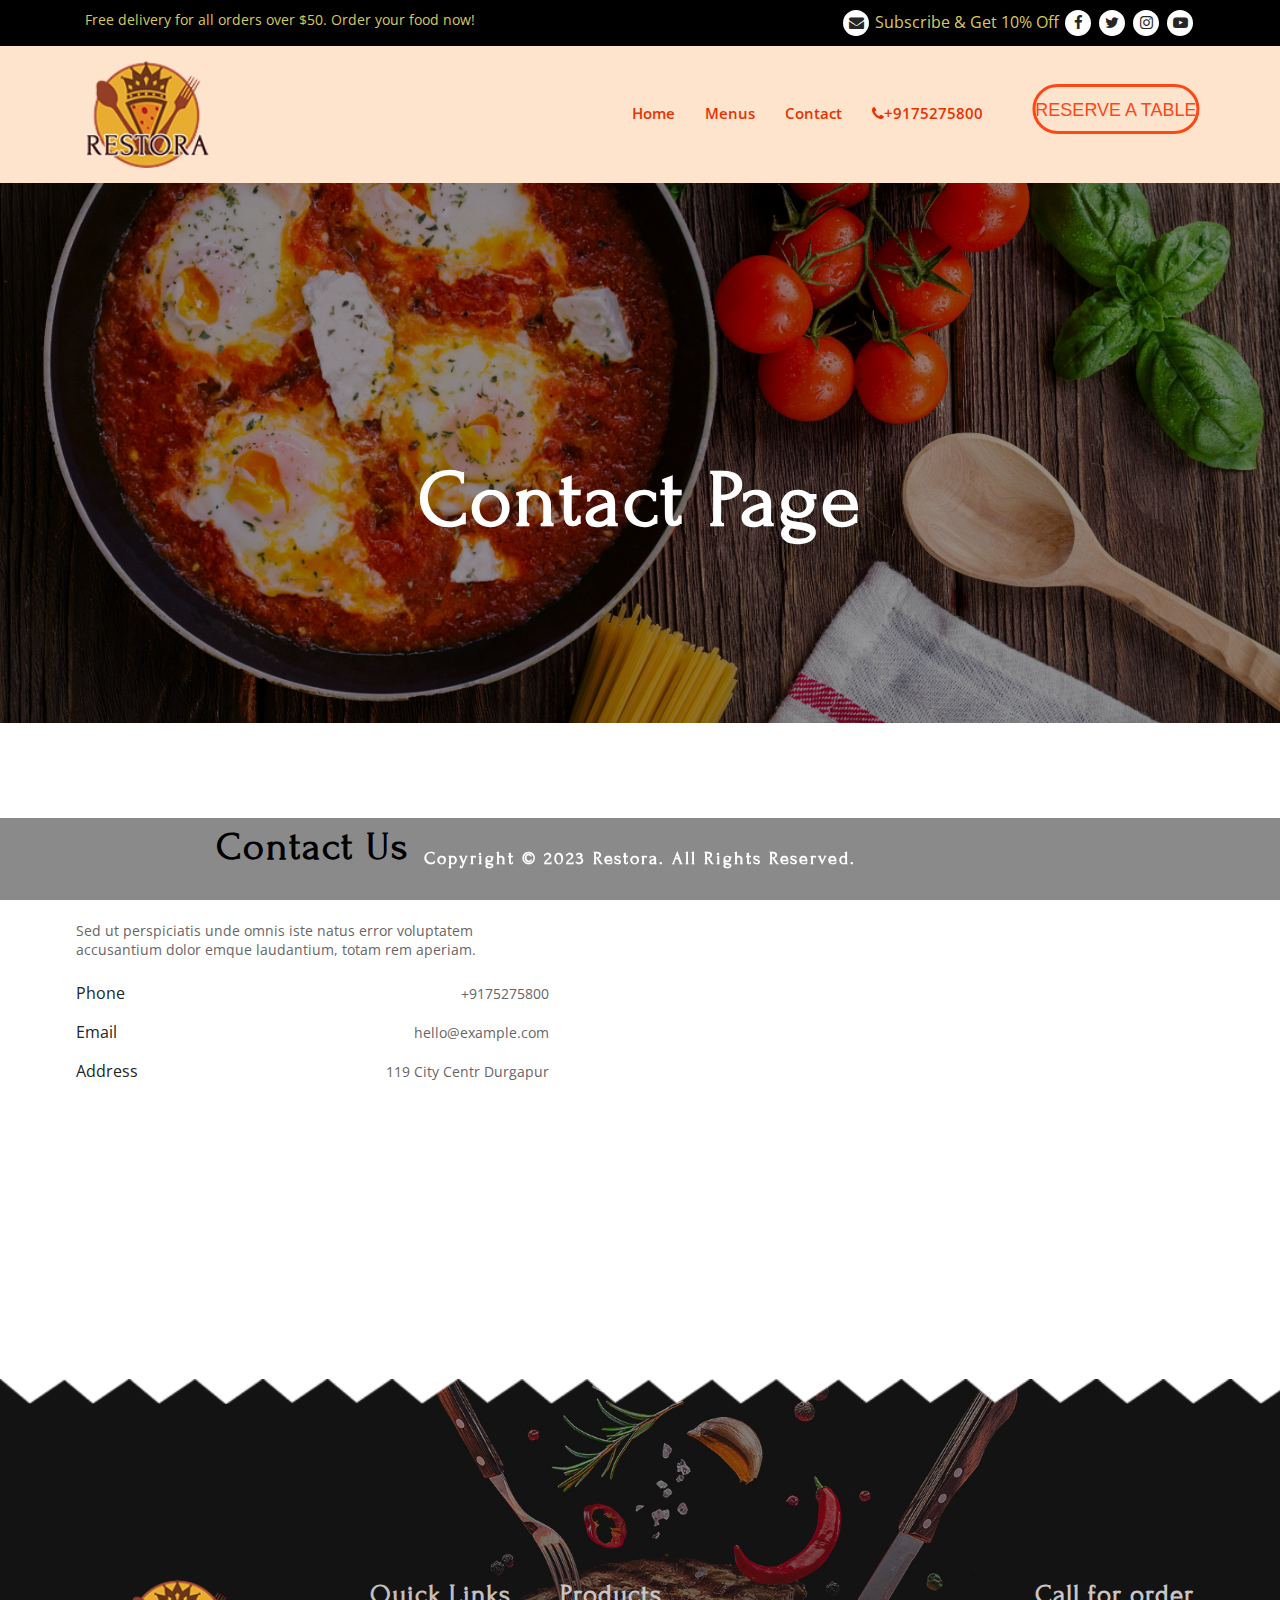
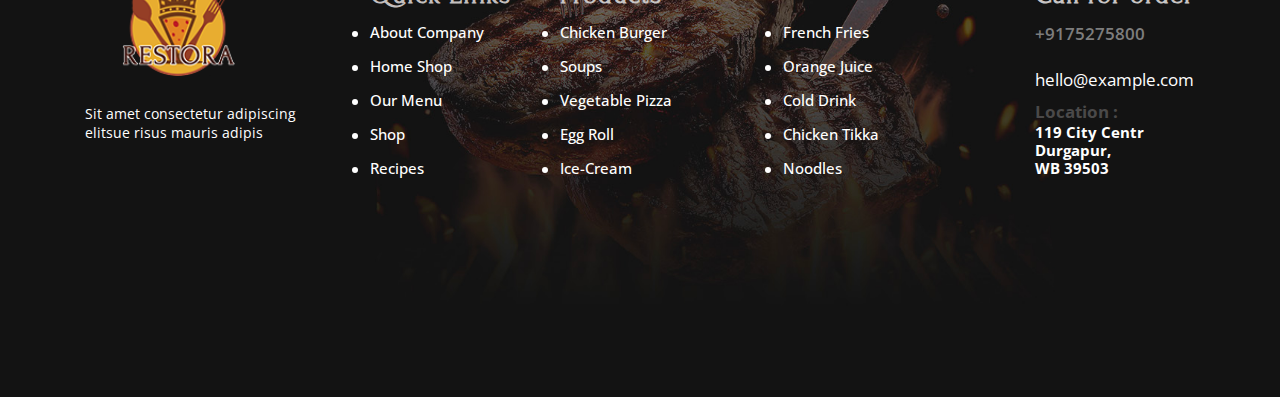
<file: contact.html>
<!DOCTYPE html>
<html lang="en">

<head>
    <meta charset="UTF-8">
    <meta name="viewport" content="width=device-width, initial-scale=1.0">
    <title>Contact Us</title>
    <!-- bootstrap -->
    <link rel="stylesheet" href="https://cdn.jsdelivr.net/npm/bootstrap@4.6.2/dist/css/bootstrap.min.css">
    <!-- stylesheet -->
    <link rel="stylesheet" href="css/style.css">
    <link rel="stylesheet" href="css/contact.css">
<link rel="stylesheet" href="css/responsive.css">
    <!---------google-font------>
    <link rel="preconnect" href="https://fonts.googleapis.com">
    <link rel="preconnect" href="https://fonts.gstatic.com" crossorigin>
    <link href="https://fonts.googleapis.com/css2?family=Forum&family=Open+Sans:ital,wght@0,300;0,400;
0,500;0,600;0,700;0,800;1,300;1,400;1,500;1,600;1,700;1,800&display=swap" rel="stylesheet">
    <!---------fa-icon------>

    <link rel="stylesheet" href="https://cdnjs.cloudflare.com/ajax/libs/font-awesome/4.7.0/css/font-awesome.min.css">
</head>

<body>

    <!---------top-nav----------->

    <div class="top-nav">
        <div class="container">
            <div class="top-nav-inr">
                <div class="row">
                    <div class="col-lg-7">
                        <div class="top-nav-60-100">
                            <p>Free delivery for all orders over $50. Order your food now!</p>
                        </div>
                    </div>
                    <div class="col-lg-5">
                        <div class="top-nav-40-100">


                            <ul>
                                <li>
                                    <a href="#">
                                        <i class="fa fa-envelope icon"></i></a>
                                </li>
                                <li><span>Subscribe & Get 10% Off</span></li>
                                <li>
                                    <a href="#">
                                        <i class="fa fa-facebook-f icon"></i> </a>
                                </li>
                                <li>
                                    <a href="#"><i class="fa fa-twitter icon"></i></a>
                                </li>
                                <li>
                                    <a href="#"><i class="fa fa-instagram icon"></i></a>
                                </li>
                                <li>
                                    <a href="#"><i class="fa fa-youtube-play icon"></i></a>
                                </li>
                            </ul>
                        </div>
                    </div>
                </div>
            </div>
        </div>
    </div>

    <!----------nav-area-------------->

    <div class="nav-area">
        <div class="container">
            <nav class="navbar navbar-expand-md navbar-dark">
                <a class="navbar-brand" href="#"><img src="image/logo-.png"></a>
                <button class="navbar-toggler" type="button" data-toggle="collapse" data-target="#navbarCollapse"
                    aria-controls="navbarCollapse" aria-expanded="false" aria-label="Toggle navigation">
                    <span class="navbar-toggler-icon"></span>
                </button>
                <div class="collapse navbar-collapse" id="navbarCollapse">
                    <ul class="navbar-nav ml-auto">
                        <li class="nav-item">
                            <a class="nav-link" href="index.html">Home</a>
                        </li>

                        <li class="nav-item">
                            <a class="nav-link" href="foodmenu.html">Menus</a>
                        </li>

                        <li class="nav-item">
                            <a class="nav-link" href="#">Contact</a>
                        </li>
                        <li class="nav-item"><a class="nav-link" href="#"><i class="fa fa-phone"></i>+9175275800</a>
                        </li>
                        <li class="button-area nav-item">

                            <a class="nav-link" href="#."><button><span>Reserve A Table</span></button></a>

                        </li>
                    </ul>


                </div>
            </nav>

        </div>
    </div>

    <!-- banner-area -->

    <div class="banner-area">
        <div class="overlay">
            <div class="container">
                <div class="main-heading">
                    <h1>
                        Contact Page
                    </h1>
                </div>
            </div>
        </div>
    </div>

    <!-- contact-area -->
    <div class="contact-area">
        <div class="conatiner">
            <div class="row">

                <div class="col-lg-6">
                    <div class="details">
                        <div class="main-heading">
                            <h1>Contact Us</h1>
                            <p>Sed ut perspiciatis unde omnis iste natus error voluptatem accusantium dolor emque
                                laudantium, totam rem aperiam.</p>
                        </div>
                        <div class="all-dt">
                            <h3>Phone</h3>
                            <p>+9175275800</p>

                        </div>
                        <div class="all-dt">
                            <h3>Email</h3>
                            <p>hello@example.com</p>

                        </div>
                        <div class="all-dt">
                            <h3>Address</h3>
                            <p>119 City Centr Durgapur</p>

                        </div>

                    </div>
                </div>

                <div class="col-lg-6">
                    <div class="map-area">
                        <iframe src="https://www.google.com/maps/embed?pb=!1m18!1m12!1m3!1d117057.12371864798!2d87.21777119483124!3d23.531239356275087!2m3!1f0!2f0!3f0!3m2!1i1024!2i768!4f13.1!3m3!1m2!1s0x39f7710b47a89171%3A0x429e1bdb57e009dd!2sDurgapur%2C%20West%20Bengal!5e0!3m2!1sen!2sin!4v1720852274062!5m2!1sen!2sin" width="600" height="450" style="border:0;" allowfullscreen="" loading="lazy" referrerpolicy="no-referrer-when-downgrade"></iframe>
                    </div>
                </div>
            </div>
        </div>
    </div>

    <!-----footer-area----->

    <div class="footer-area">

        <div class="container">
            <div class="footer-inr">
                <div class="row">
                    <div class="col-lg-3">
                        <div class="foot-30-100">
                            <img src="image/logo-.png" />
                            <p>Sit amet consectetur adipiscing
                                elitsue risus mauris adipis
                            </p>
                        </div>
                    </div>
                    <div class="col-lg-2">
                        <div class="foot-15-100">
                            <h1>Quick Links</h1>
                            <ul>
                                <li><a href="#."><span>About Company</span></a></li>
                                <li><a href="#."><span>Home Shop</span></a></li>
                                <li><a href="#."><span>Our Menu</span></a></li>
                                <li><a href="#."><span>Shop</span></a></li>
                                <li><a href="#."><span>Recipes</span></a></li>
                            </ul>
                        </div>
                    </div>
                    <div class="col-lg-5">
                        <div class="foot-35-100">
                            <h1>Products</h1>
                            <div class="foot-35-100-50">
                                <div class="foot-35-100-50-100">
                                    <ul>
                                        <li><a href="#."><span>Chicken Burger</span></a></li>
                                        <li><a href="#."><span>Soups</span></a></li>
                                        <li><a href="#."><span>Vegetable Pizza</span></a></li>
                                        <li><a href="#."><span>Egg Roll</span></a></li>
                                        <li><a href="#."><span>Ice-Cream</span></a></li>
                                    </ul>
                                </div>
                            </div>

                            <div class="foot-35-100-50">
                                <div class="foot-35-100-50-100">

                                    <ul>

                                        <li><a href="#."><span>French Fries</span></a></li>
                                        <li><a href="#."><span>Orange Juice</span></a></li>
                                        <li><a href="#."><span>Cold Drink</span></a></li>
                                        <li><a href="#."><span>Chicken Tikka</span></a></li>
                                        <li><a href="#."><span>Noodles</span></a></li>

                                    </ul>

                                </div>
                            </div>
                        </div>
                    </div>


                    <div class="col-lg-2">
                        <div class="foot-20-100">
                            <h1> <span>Call for order</span></h1>
                            <a href="#."><span class="black">+9175275800</span></a><br>
                            <a href="#."><span>hello@example.com</span></a>
                            <h2><span>Location :</span></h2>
                            <h4>119 City Centr Durgapur,<br>
                                WB 39503</h4>
                        </div>
                    </div>
                </div>
            </div>
        </div>
    </div>

    <!-----back-to-top----->
    <div class="back-to-top">
        <!-- ====== SCROLL TO TOP BUTTON ====== -->
        <button class="scrollToTopBtn">☝️</button>

    </div>

<!----copywrite-area*------->
<div class="copywrite-area">
    <div class="container">
      <h1>Copyright © 2023 Restora. All Rights Reserved.</h1>
    </div>
  </div>

    <!--javascript-area-->

    <script src="https://cdn.jsdelivr.net/npm/jquery@3.6.4/dist/jquery.slim.min.js"></script>
    <script src="https://cdn.jsdelivr.net/npm/popper.js@1.16.1/dist/umd/popper.min.js"></script>
    <script src="https://cdn.jsdelivr.net/npm/bootstrap@4.6.2/dist/js/bootstrap.bundle.min.js">

    </script>
    <script>
    //    ====== SCROLL TO TOP SCRIPT ====== 

        var scrollToTopBtn = document.querySelector(".scrollToTopBtn")
        var rootElement = document.documentElement

        function handleScroll() {
            // Do something on scroll - 0.15 is the percentage the page has to scroll before the button appears
            // This can be changed - experiment
            var scrollTotal = rootElement.scrollHeight - rootElement.clientHeight
            if ((rootElement.scrollTop / scrollTotal) > 0.15) {
                // Show button
                scrollToTopBtn.classList.add("showBtn")
            } else {
                // Hide button
                scrollToTopBtn.classList.remove("showBtn")
            }
        }

        function scrollToTop() {
            // Scroll to top logic
            rootElement.scrollTo({
                top: 0,
                behavior: "smooth"
            })
        }
        scrollToTopBtn.addEventListener("click", scrollToTop)
        document.addEventListener("scroll", handleScroll)


    </script>
</body>

</html>
</file>
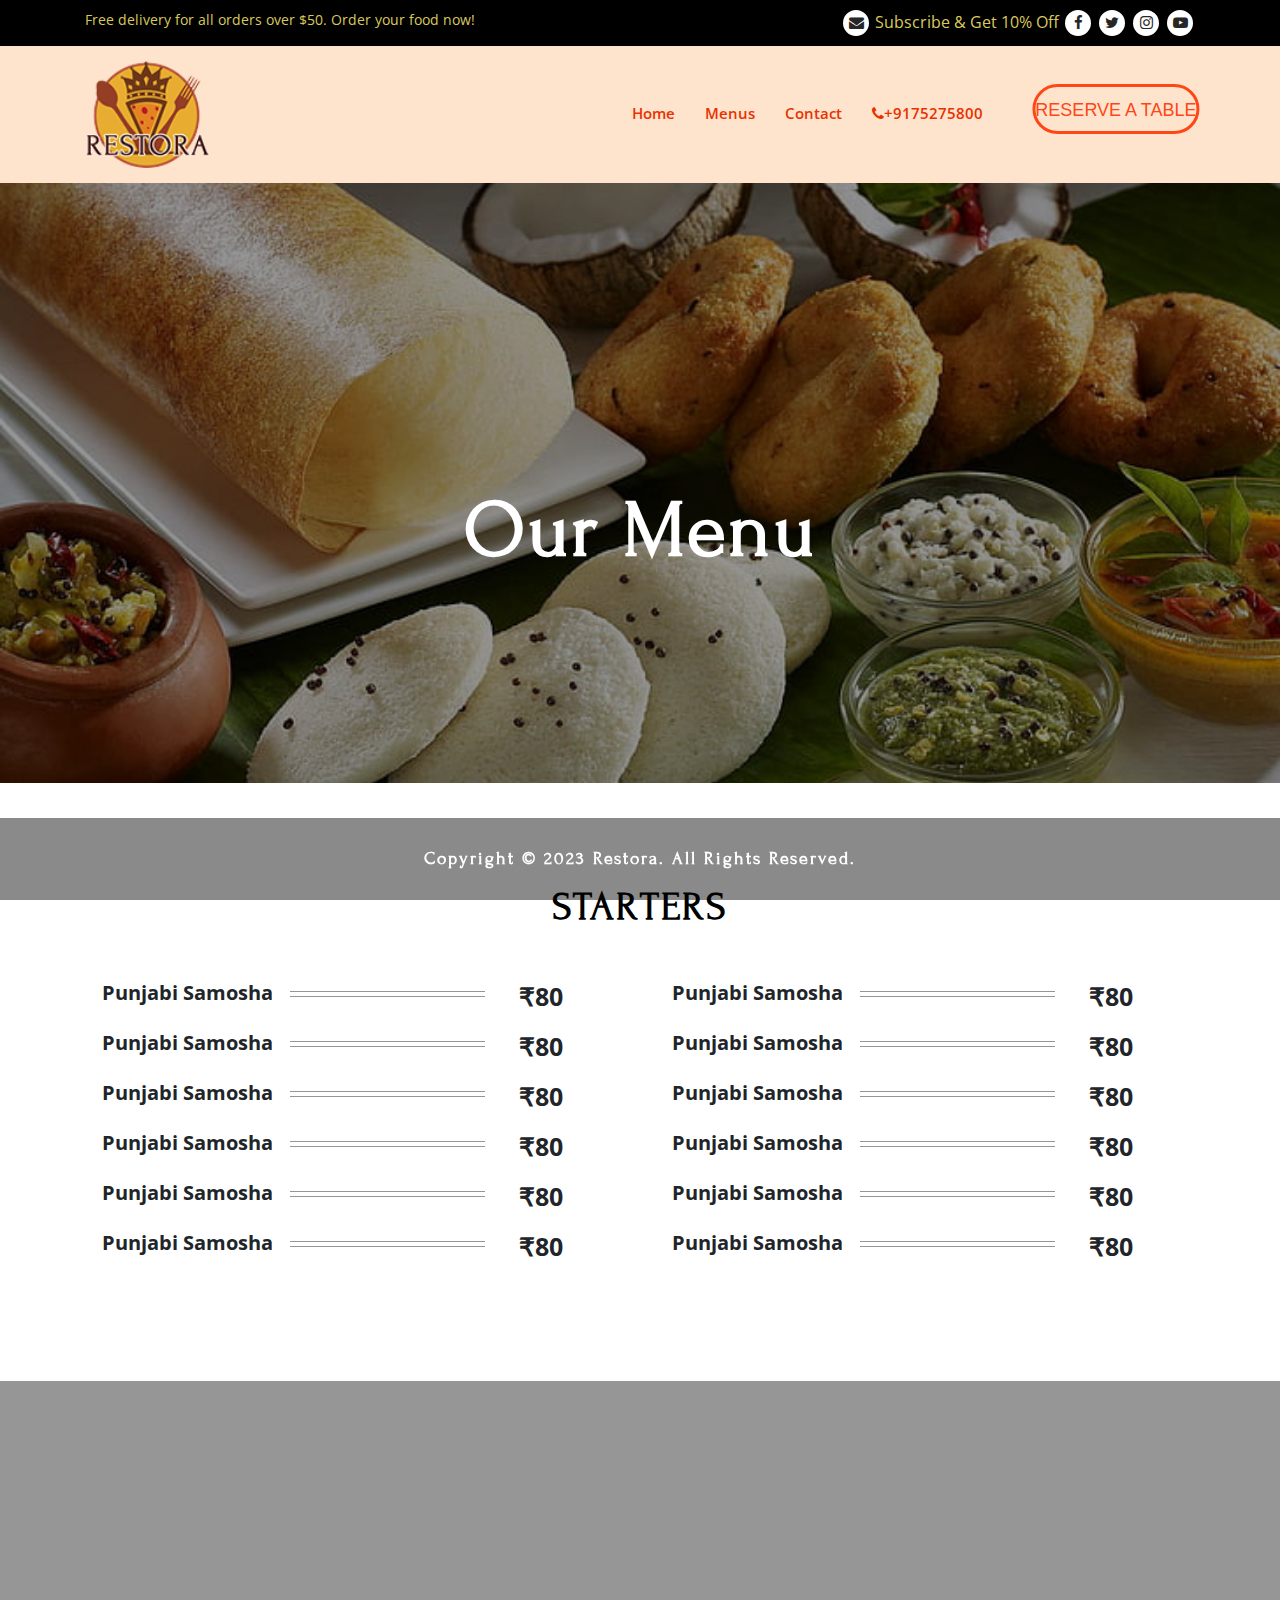
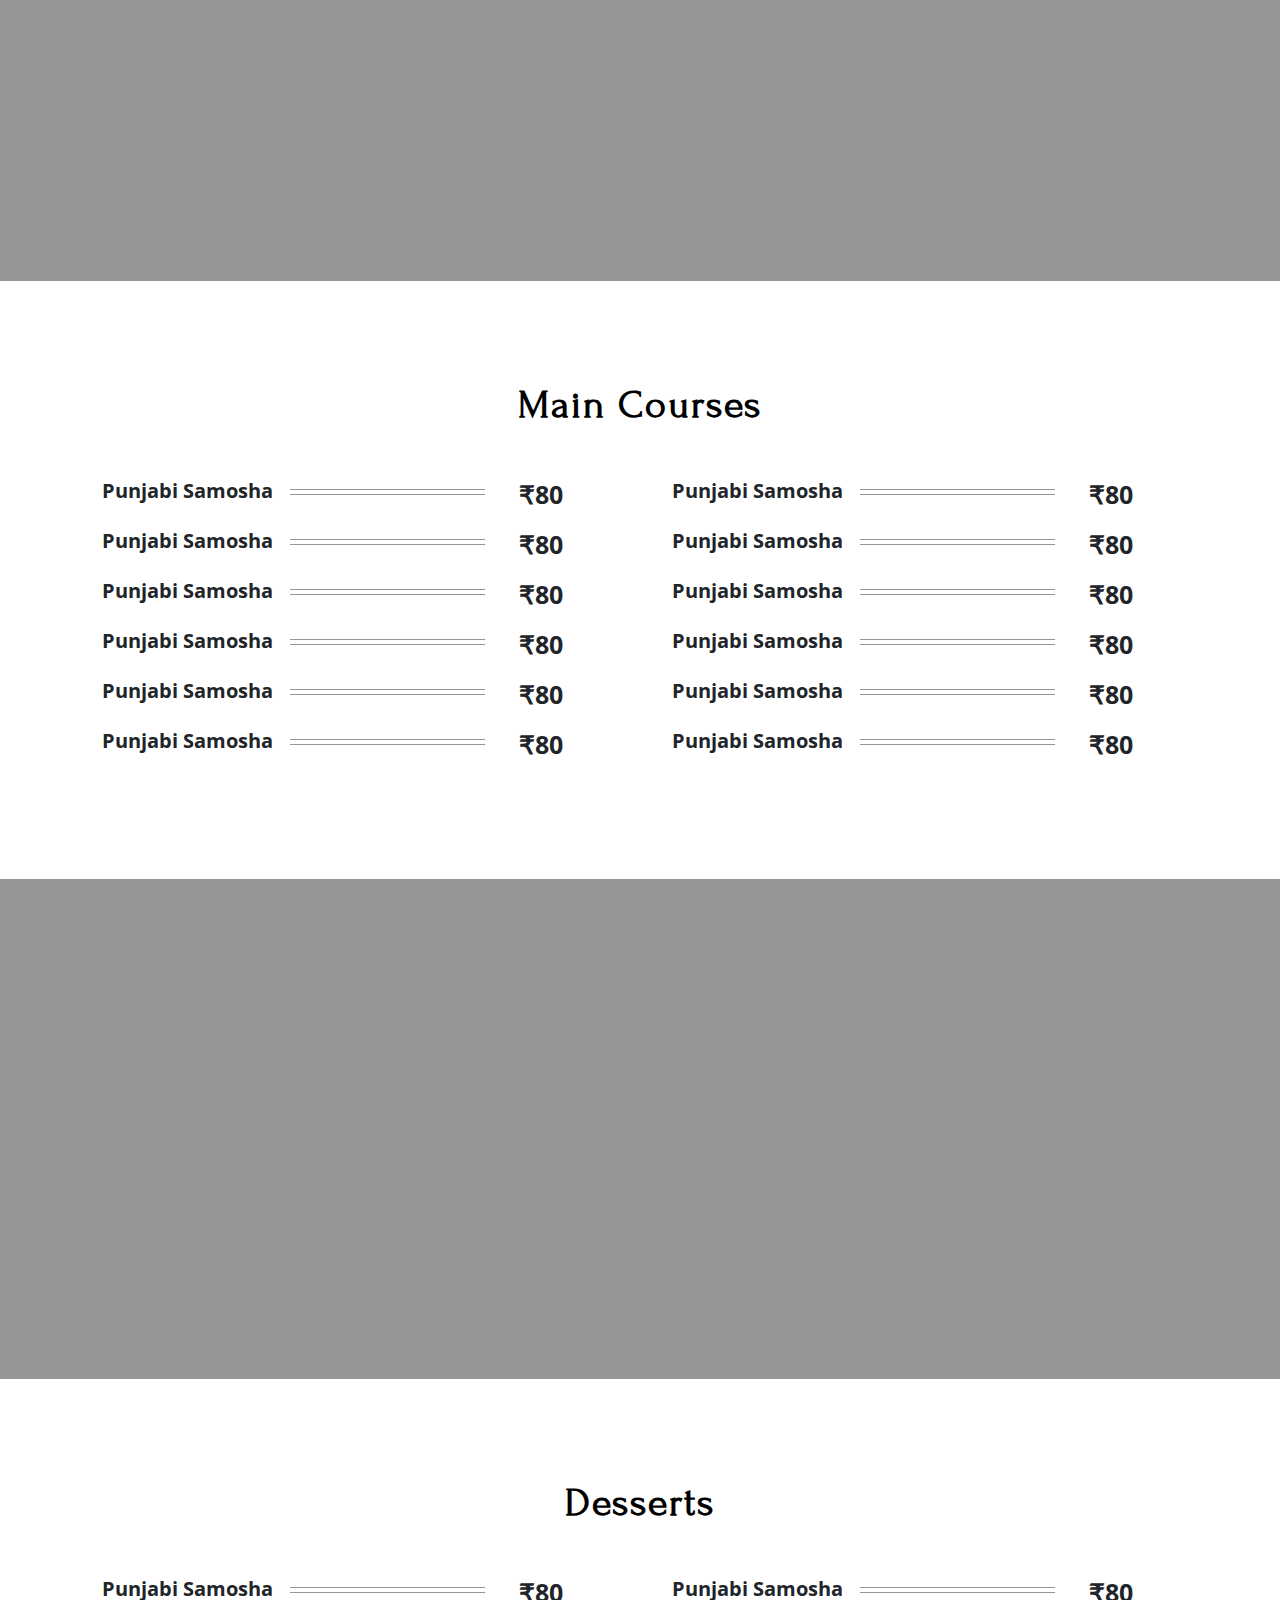
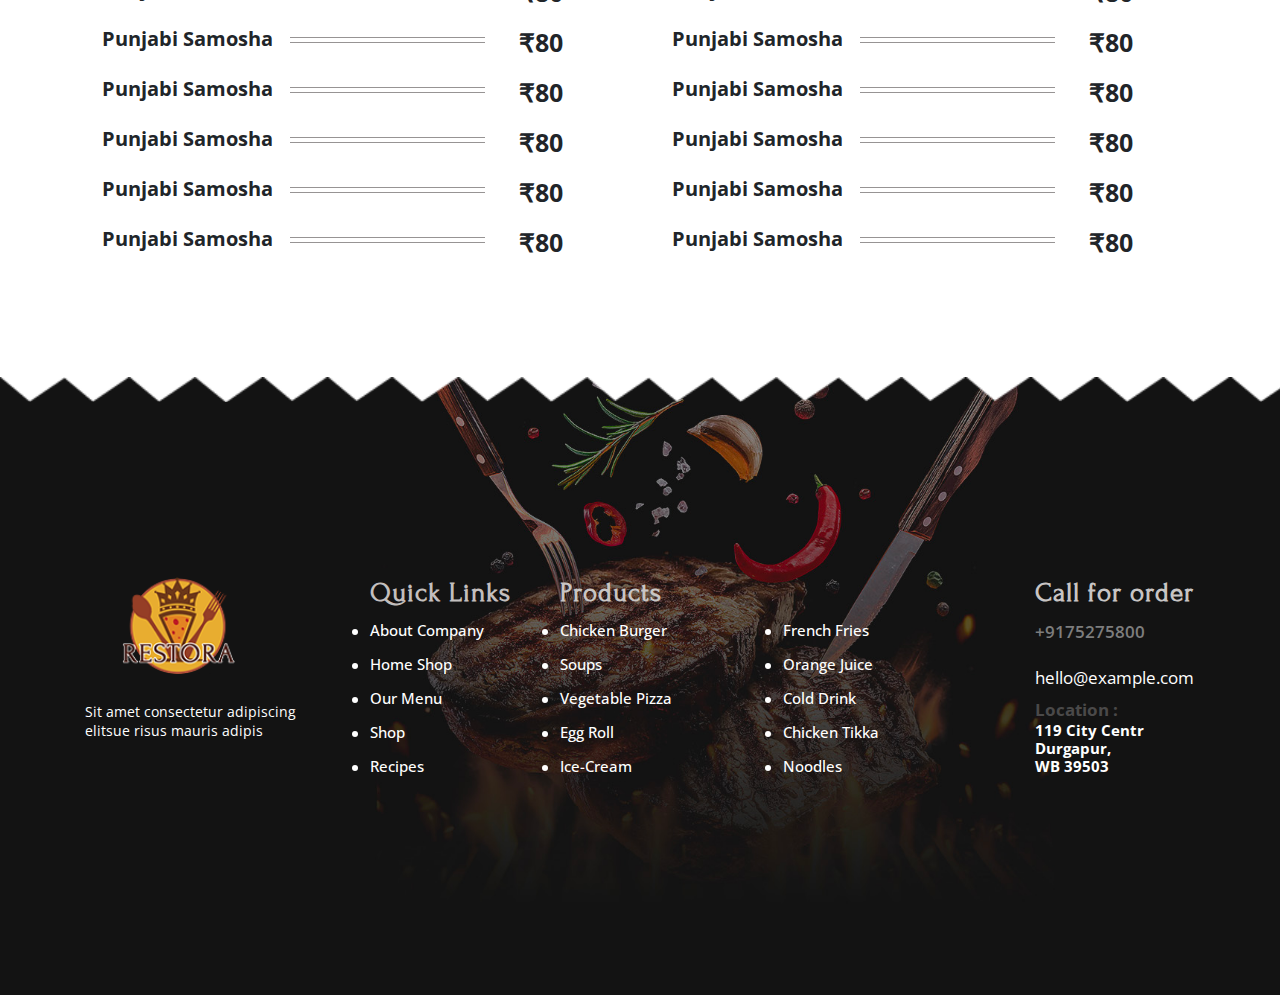
<file: foodmenu.html>
<!DOCTYPE html>
<html lang="en">
<head>
    <meta charset="UTF-8">
    <meta name="viewport" content="width=device-width, initial-scale=1.0">
    <title>Menu</title>
     <!--bootstrap-link-->
     
    <link rel="stylesheet" href="https://cdn.jsdelivr.net/npm/bootstrap@4.6.2/dist/css/bootstrap.min.css">
    
    <!--stylesheet-->
    
    <link href="css/style.css" rel="stylesheet" type="text/css">
     <link href="css/foodmenu.css" rel="stylesheet" type="text/css">
    <link rel="stylesheet" href="css/responsive.css">
    <!---------google-font------>
  <link rel="preconnect" href="https://fonts.googleapis.com">
  <link rel="preconnect" href="https://fonts.gstatic.com" crossorigin>
  <link href="https://fonts.googleapis.com/css2?family=Forum&family=Open+Sans:ital,wght@0,300;0,400;
0,500;0,600;0,700;0,800;1,300;1,400;1,500;1,600;1,700;1,800&display=swap" rel="stylesheet">
  <!---------fa-icon------>

  <link rel="stylesheet" href="https://cdnjs.cloudflare.com/ajax/libs/font-awesome/4.7.0/css/font-awesome.min.css">
</head>
<body>
<!----top-nav------>

   <div class="top-nav">
    <div class="container">
      <div class="top-nav-inr">
        <div class="row">
          <div class="col-lg-7">
            <div class="top-nav-60-100">
              <p>Free delivery for all orders over $50. Order your food now!</p>
            </div>
          </div>
          <div class="col-lg-5">
            <div class="top-nav-40-100">


              <ul>
                <li>
                  <a href="#">
                    <i class="fa fa-envelope icon"></i></a>
                </li>
                <li><span>Subscribe & Get 10% Off</span></li>
                <li>
                  <a href="#">
                    <i class="fa fa-facebook-f icon"></i> </a>
                </li>
                <li>
                  <a href="#"><i class="fa fa-twitter icon"></i></a>
                </li>
                <li>
                  <a href="#"><i class="fa fa-instagram icon"></i></a>
                </li>
                <li>
                  <a href="#"><i class="fa fa-youtube-play icon"></i></a>
                </li>
              </ul>
            </div>
          </div>
        </div>
      </div>
    </div>
  </div> 
  
 <!----nav-area----->
 
 <div class="nav-area">
    <div class="container">
      <nav class="navbar navbar-expand-md navbar-dark">
        <a class="navbar-brand" href="#"><img src="image/logo-.png"></a>
        <button class="navbar-toggler" type="button" data-toggle="collapse" data-target="#navbarCollapse"
          aria-controls="navbarCollapse" aria-expanded="false" aria-label="Toggle navigation">
          <span class="navbar-toggler-icon"></span>
        </button>
        <div class="collapse navbar-collapse" id="navbarCollapse">
          <ul class="navbar-nav ml-auto">
            <li class="nav-item">
              <a class="nav-link" href="index.html">Home</a>
            </li>
         
            <li class="nav-item">
              <a class="nav-link" href="#">Menus</a>
            </li>
           
            <li class="nav-item">
              <a class="nav-link" href="contact.html">Contact</a>
            </li>
            <li class="nav-item"><a class="nav-link" href="#"><i class="fa fa-phone"></i>+9175275800</a></li>
            <li class="button-area nav-item">

              <a class="nav-link" href="#."><button><span>Reserve A Table</span></button></a>

            </li>
          </ul>
          

        </div>
      </nav>

    </div>
  </div>
  
  <!----banner-area---->
  
 <div class="banner-area">
  <div class="overlay">
 <div class="conatiner">
 
 <div class="main-heading">
 <h1>Our Menu</h1>
 </div>
 </div>
</div>
 </div>

 <!-- starters -->
<div class="starters-area">
  <div class="container">
    <div class="row">
      <div class="main-heading">
        <h1>STARTERS</h1>
      </div>
    <div class="col-lg-6">
      <div class="menu-list">
        <div class="food-items">
        <div class="food-name">
          <h3>Punjabi Samosha</h3>
        </div>
        <div class="line-area">

        </div>
        <div class="price-area">
          <h3>₹80</h3>
        </div>
      </div>
      <div class="food-items">
        <div class="food-name">
          <h3>Punjabi Samosha</h3>
        </div>
        <div class="line-area">

        </div>
        <div class="price-area">
          <h3>₹80</h3>
        </div>
      </div>
      <div class="food-items">
        <div class="food-name">
          <h3>Punjabi Samosha</h3>
        </div>
        <div class="line-area">

        </div>
        <div class="price-area">
          <h3>₹80</h3>
        </div>
      </div>

      <div class="food-items">
        <div class="food-name">
          <h3>Punjabi Samosha</h3>
        </div>
        <div class="line-area">

        </div>
        <div class="price-area">
          <h3>₹80</h3>
        </div>
      </div>

      <div class="food-items">
        <div class="food-name">
          <h3>Punjabi Samosha</h3>
        </div>
        <div class="line-area">

        </div>
        <div class="price-area">
          <h3>₹80</h3>
        </div>
      </div>

      <div class="food-items">
        <div class="food-name">
          <h3>Punjabi Samosha</h3>
        </div>
        <div class="line-area">

        </div>
        <div class="price-area">
          <h3>₹80</h3>
        </div>
      </div>

      </div>
    </div>

    <div class="col-lg-6">
      <div class="menu-list">
        <div class="food-items">
        <div class="food-name">
          <h3>Punjabi Samosha</h3>
        </div>
        <div class="line-area">

        </div>
        <div class="price-area">
          <h3>₹80</h3>
        </div>
      </div>
      <div class="food-items">
        <div class="food-name">
          <h3>Punjabi Samosha</h3>
        </div>
        <div class="line-area">

        </div>
        <div class="price-area">
          <h3>₹80</h3>
        </div>
      </div>
      <div class="food-items">
        <div class="food-name">
          <h3>Punjabi Samosha</h3>
        </div>
        <div class="line-area">

        </div>
        <div class="price-area">
          <h3>₹80</h3>
        </div>
      </div>

      <div class="food-items">
        <div class="food-name">
          <h3>Punjabi Samosha</h3>
        </div>
        <div class="line-area">

        </div>
        <div class="price-area">
          <h3>₹80</h3>
        </div>
      </div>

      <div class="food-items">
        <div class="food-name">
          <h3>Punjabi Samosha</h3>
        </div>
        <div class="line-area">

        </div>
        <div class="price-area">
          <h3>₹80</h3>
        </div>
      </div>

      <div class="food-items">
        <div class="food-name">
          <h3>Punjabi Samosha</h3>
        </div>
        <div class="line-area">

        </div>
        <div class="price-area">
          <h3>₹80</h3>
        </div>
      </div>

      </div>
    </div>
    </div>
  </div>
</div>

<!-- main-course -->
 <div class="mainCourse-area">
  <div class="img-area">
   <div class="overlay"></div>
  </div>
  <div class="container">
    <div class="row">
      <div class="main-heading">
        <h1>Main Courses</h1>
      </div>
    <div class="col-lg-6">
      <div class="menu-list">
        <div class="food-items">
        <div class="food-name">
          <h3>Punjabi Samosha</h3>
        </div>
        <div class="line-area">

        </div>
        <div class="price-area">
          <h3>₹80</h3>
        </div>
      </div>
      <div class="food-items">
        <div class="food-name">
          <h3>Punjabi Samosha</h3>
        </div>
        <div class="line-area">

        </div>
        <div class="price-area">
          <h3>₹80</h3>
        </div>
      </div>
      <div class="food-items">
        <div class="food-name">
          <h3>Punjabi Samosha</h3>
        </div>
        <div class="line-area">

        </div>
        <div class="price-area">
          <h3>₹80</h3>
        </div>
      </div>

      <div class="food-items">
        <div class="food-name">
          <h3>Punjabi Samosha</h3>
        </div>
        <div class="line-area">

        </div>
        <div class="price-area">
          <h3>₹80</h3>
        </div>
      </div>

      <div class="food-items">
        <div class="food-name">
          <h3>Punjabi Samosha</h3>
        </div>
        <div class="line-area">

        </div>
        <div class="price-area">
          <h3>₹80</h3>
        </div>
      </div>

      <div class="food-items">
        <div class="food-name">
          <h3>Punjabi Samosha</h3>
        </div>
        <div class="line-area">

        </div>
        <div class="price-area">
          <h3>₹80</h3>
        </div>
      </div>

      </div>
    </div>

    <div class="col-lg-6">
      <div class="menu-list">
        <div class="food-items">
        <div class="food-name">
          <h3>Punjabi Samosha</h3>
        </div>
        <div class="line-area">

        </div>
        <div class="price-area">
          <h3>₹80</h3>
        </div>
      </div>
      <div class="food-items">
        <div class="food-name">
          <h3>Punjabi Samosha</h3>
        </div>
        <div class="line-area">

        </div>
        <div class="price-area">
          <h3>₹80</h3>
        </div>
      </div>
      <div class="food-items">
        <div class="food-name">
          <h3>Punjabi Samosha</h3>
        </div>
        <div class="line-area">

        </div>
        <div class="price-area">
          <h3>₹80</h3>
        </div>
      </div>

      <div class="food-items">
        <div class="food-name">
          <h3>Punjabi Samosha</h3>
        </div>
        <div class="line-area">

        </div>
        <div class="price-area">
          <h3>₹80</h3>
        </div>
      </div>

      <div class="food-items">
        <div class="food-name">
          <h3>Punjabi Samosha</h3>
        </div>
        <div class="line-area">

        </div>
        <div class="price-area">
          <h3>₹80</h3>
        </div>
      </div>

      <div class="food-items">
        <div class="food-name">
          <h3>Punjabi Samosha</h3>
        </div>
        <div class="line-area">

        </div>
        <div class="price-area">
          <h3>₹80</h3>
        </div>
      </div>

      </div>
    </div>
    </div>
  </div>
 </div>

 <!-- desserts-area -->
 <div class="desserts-area">
  <div class="img-area">
   <div class="overlay"></div>
  </div>
  <div class="container">
    <div class="row">
      <div class="main-heading">
        <h1>Desserts</h1>
      </div>
    <div class="col-lg-6">
      <div class="menu-list">
        <div class="food-items">
        <div class="food-name">
          <h3>Punjabi Samosha</h3>
        </div>
        <div class="line-area">

        </div>
        <div class="price-area">
          <h3>₹80</h3>
        </div>
      </div>
      <div class="food-items">
        <div class="food-name">
          <h3>Punjabi Samosha</h3>
        </div>
        <div class="line-area">

        </div>
        <div class="price-area">
          <h3>₹80</h3>
        </div>
      </div>
      <div class="food-items">
        <div class="food-name">
          <h3>Punjabi Samosha</h3>
        </div>
        <div class="line-area">

        </div>
        <div class="price-area">
          <h3>₹80</h3>
        </div>
      </div>

      <div class="food-items">
        <div class="food-name">
          <h3>Punjabi Samosha</h3>
        </div>
        <div class="line-area">

        </div>
        <div class="price-area">
          <h3>₹80</h3>
        </div>
      </div>

      <div class="food-items">
        <div class="food-name">
          <h3>Punjabi Samosha</h3>
        </div>
        <div class="line-area">

        </div>
        <div class="price-area">
          <h3>₹80</h3>
        </div>
      </div>

      <div class="food-items">
        <div class="food-name">
          <h3>Punjabi Samosha</h3>
        </div>
        <div class="line-area">

        </div>
        <div class="price-area">
          <h3>₹80</h3>
        </div>
      </div>

      </div>
    </div>

    <div class="col-lg-6">
      <div class="menu-list">
        <div class="food-items">
        <div class="food-name">
          <h3>Punjabi Samosha</h3>
        </div>
        <div class="line-area">

        </div>
        <div class="price-area">
          <h3>₹80</h3>
        </div>
      </div>
      <div class="food-items">
        <div class="food-name">
          <h3>Punjabi Samosha</h3>
        </div>
        <div class="line-area">

        </div>
        <div class="price-area">
          <h3>₹80</h3>
        </div>
      </div>
      <div class="food-items">
        <div class="food-name">
          <h3>Punjabi Samosha</h3>
        </div>
        <div class="line-area">

        </div>
        <div class="price-area">
          <h3>₹80</h3>
        </div>
      </div>

      <div class="food-items">
        <div class="food-name">
          <h3>Punjabi Samosha</h3>
        </div>
        <div class="line-area">

        </div>
        <div class="price-area">
          <h3>₹80</h3>
        </div>
      </div>

      <div class="food-items">
        <div class="food-name">
          <h3>Punjabi Samosha</h3>
        </div>
        <div class="line-area">

        </div>
        <div class="price-area">
          <h3>₹80</h3>
        </div>
      </div>

      <div class="food-items">
        <div class="food-name">
          <h3>Punjabi Samosha</h3>
        </div>
        <div class="line-area">

        </div>
        <div class="price-area">
          <h3>₹80</h3>
        </div>
      </div>

      </div>
    </div>
    </div>
  </div>
 </div>

 <!-----footer-area----->

 <div class="footer-area">

  <div class="container">
    <div class="footer-inr">
      <div class="row">
        <div class="col-lg-3">
          <div class="foot-30-100">
            <img src="image/logo-.png" />
            <p>Sit amet consectetur adipiscing
              elitsue risus mauris adipis
            </p>
          </div>
        </div>
        <div class="col-lg-2">
          <div class="foot-15-100">
            <h1>Quick Links</h1>
            <ul>
              <li><a href="#."><span>About Company</span></a></li>
              <li><a href="#."><span>Home Shop</span></a></li>
              <li><a href="#."><span>Our Menu</span></a></li>
              <li><a href="#."><span>Shop</span></a></li>
              <li><a href="#."><span>Recipes</span></a></li>
            </ul>
          </div>
        </div>
        <div class="col-lg-5">
          <div class="foot-35-100">
            <h1>Products</h1>
            <div class="foot-35-100-50">
              <div class="foot-35-100-50-100">
                <ul>
                  <li><a href="#."><span>Chicken Burger</span></a></li>
                  <li><a href="#."><span>Soups</span></a></li>
                  <li><a href="#."><span>Vegetable Pizza</span></a></li>
                  <li><a href="#."><span>Egg Roll</span></a></li>
                  <li><a href="#."><span>Ice-Cream</span></a></li>
                </ul>
              </div>
            </div>

            <div class="foot-35-100-50">
              <div class="foot-35-100-50-100">

                <ul>

                  <li><a href="#."><span>French Fries</span></a></li>
                  <li><a href="#."><span>Orange Juice</span></a></li>
                  <li><a href="#."><span>Cold Drink</span></a></li>
                  <li><a href="#."><span>Chicken Tikka</span></a></li>
                  <li><a href="#."><span>Noodles</span></a></li>

                </ul>

              </div>
            </div>
          </div>
        </div>


        <div class="col-lg-2">
          <div class="foot-20-100">
            <h1> <span>Call for order</span></h1>
            <a href="#."><span class="black">+9175275800</span></a><br>
            <a href="#."><span>hello@example.com</span></a>
            <h2><span>Location :</span></h2>
            <h4>119 City Centr Durgapur,<br>
              WB 39503</h4>
          </div>
        </div>
      </div>
    </div>
  </div>
</div>

<!-----back-to-top----->
<div class="back-to-top">
  <!-- ====== SCROLL TO TOP BUTTON ====== -->
  <button class="scrollToTopBtn">☝️</button>

</div>

<!----copywrite-area*------->
<div class="copywrite-area">
  <div class="container">
    <h1>Copyright © 2023 Restora. All Rights Reserved.</h1>
  </div>
</div>


 <!--javascript-area-->

  <script src="https://cdn.jsdelivr.net/npm/jquery@3.6.4/dist/jquery.slim.min.js"></script>
  <script src="https://cdn.jsdelivr.net/npm/popper.js@1.16.1/dist/umd/popper.min.js"></script>
  <script src="https://cdn.jsdelivr.net/npm/bootstrap@4.6.2/dist/js/bootstrap.bundle.min.js"></script>


  <script>
    <!-- ====== SCROLL TO TOP SCRIPT ====== -->
    var scrollToTopBtn = document.querySelector(".scrollToTopBtn")
    var rootElement = document.documentElement

    function handleScroll() {
      // Do something on scroll - 0.15 is the percentage the page has to scroll before the button appears
      // This can be changed - experiment
      var scrollTotal = rootElement.scrollHeight - rootElement.clientHeight
      if ((rootElement.scrollTop / scrollTotal) > 0.15) {
        // Show button
        scrollToTopBtn.classList.add("showBtn")
      } else {
        // Hide button
        scrollToTopBtn.classList.remove("showBtn")
      }
    }

    function scrollToTop() {
      // Scroll to top logic
      rootElement.scrollTo({
        top: 0,
        behavior: "smooth"
      })
    }
    scrollToTopBtn.addEventListener("click", scrollToTop)
    document.addEventListener("scroll", handleScroll)


  </script>

</body>
</html>
</file>
<file: css/style.css>
/*-------common---css------*/
*{margin: 0; padding: 0;}
body{
font-family: 'Open Sans', sans-serif;
}
body p{
	font-size: 14px;
	color: #696565;
	float: left;
	line-height: 19px;
	}

a{text-decoration: none;float: left;}
.button-area{
  
position: relative !important;
  
margin-top: 15px;
  
left: 118px;
  
transform: translate(-50%, -50%);
}
.desktop-display{ display:block;}
.desktop-display-none{ display:none;}	
.top-nav-40-100 ul li span{
  color:#d9c95d;
}

.button-area a button{
  display: block;
  width: auto;
  height: 50px;
  line-height: 46px;
  text-decoration: none;
  text-align: center;
  border-radius: 50px;
  border: 3px solid #ff4716;
  color: #ff4716;
  font-size: 18px;
  font-family: arial;
  position: relative;
  overflow: hidden;
  background: transparent;
  text-transform: uppercase;
  transition: all .35s;
}

.button-area a button:before,
.button-area a button:after{
  position: absolute;
  content: "";
  width: 100%;
  height: 100%;
  top: -100%;
  left: 0;
  background: #ff4716;
  z-index: -1;
  transition: all .35s;
}

.button-area a button:before{
  opacity: .5;
}

.button-area a button:after{
  transition-delay: .2s;
}

.button-area a button:hover{
  color: #fff;
}

.button-area a button:hover:before,
.button-area a button:hover:after{
  top: 0;
}
p{ margin:0;}
h1, h2, h3, h4, h5, h6{ margin:0;}
a:hover{text-decoration: none;}

/*****form-area******/

.form-area1{
    display:none; 
	background-color:#000;
	color:#fff;
	position:relative;
	width: 70%;
}
/*-------top--nav------*/
.top-nav{ width: 100%; float: left; position: relative; overflow: hidden; background-color: #000; padding: 10px 0;}
.top-nav-inr{width: 100%; float: left;}

.top-nav-60-100{width: 100%; float: left;}
.top-nav-60-100 p{color: #d9c95d;font-size: 14px;}
.top-nav-60-100 a span{color: #fff;}

.top-nav-40-100{/* padding-left: 80px; */width: 100%;float: left;}
.top-nav-40-100 p{color: #d9c95d;font-size: 14px;}
/*.top-nav-40-100 a{padding-left: 10px;float: left;padding: 0px 13px;}*/

.top-nav-40-100 ul {
  position: relative;
  /* top: 50%; */
  /* left: 77%; */
  /* transform: translate(-50%, -50%); */
  text-align: right;
  margin: 0;
}

.top-nav-40-100 ul li {
  list-style: none;
  display: -webkit-inline-box;
}

.top-nav-40-100 ul li a {
  width: 26px;
  height: 26px;
  background-color: #fff;
  text-align: center;
  line-height: 22px;
  font-size: 15px;
  margin: 0 10px;
  display: block;
  border-radius: 50%;
  position: relative;
  overflow: hidden;
  border: 2px solid #fff;
  z-index: 1;
}

.top-nav-40-100 ul li a .icon {
  position: relative;
  color: #262626;
  transition: .5s;
  z-index: 3;
}

.top-nav-40-100 ul li a:hover .icon {
  color: #fff;
  transform: rotateY(360deg);
}

.top-nav-40-100 ul li a:before {
  content: "";
  position: absolute;
  top: 100%;
  left: 0;
  width: 100%;
  height: 100%;
  background: #f00;
  transition: .5s;
  z-index: 2;
}

.top-nav-40-100 ul li a:hover:before {
  top: 0;
}
.top-nav-40-100 ul li:nth-child(1) a:before{
	background-color:#9C1012;}
.top-nav-40-100 ul li:nth-child(3) a:before{
  background: #3b5999;
}

.top-nav-40-100 ul li:nth-child(4) a:before{
  background-color: #55acee;
}

.top-nav-40-100 ul li:nth-child(5) a:before {
  background:#e95950;
}

.top-nav-40-100 ul li:nth-child(6) a:before {
  background: #c4302b;
}
/*---------nav-area----------*/
.nav-area{width: 100%;float: left;position: relative;padding: 0px 0;background-color: #ffdabbba;}

.navbar-default {
    background-color: transparent;
    border-color: transparent;
}
.navbar-default .navbar-nav>li>a {
   
    color: #821e04;
    font-weight: 600;
}
.navbar-nav {
   
margin-top: 40px;
   
/* height: 48px; */
   
/* display: inline-block; */
}
.navbar-brand>img {
    display: block;
    width: 126px;
}
.navbar-brand {
    float: left;
    /* height: 50px; */
    padding: 0;
    font-size: 18px;
    line-height: 19px;
}
.nav>li>a {
    position: relative;
    display: block;
    padding: 0px 15px;
}
.nav li a .fa{padding-right: 5px;}
.navbar-default .navbar-nav>.open>a, .navbar-default .navbar-nav>.open>a:focus, .navbar-default .navbar-nav>.open>a:hover {
  color: #555;
  background-color: transparent;
}
.navbar-dark .navbar-nav .nav-link:focus, .navbar-dark .navbar-nav .nav-link:hover {
    color: rgb(185 0 0 / 91%);
    transition: 0.5s;
}
.navbar-dark .navbar-nav .nav-link {
    color: rgba(255,255,255,.5);
    color: #e93100;
    font-size: 15px;
    font-weight: 600;
    padding-left: 15px;
    padding-right: 15px;
    transition: 0.5s;
}
.navbar {
    
    padding: 0.5rem 0rem;
}

/*---------slider----------*/
.slider{ width:100%; float:left; position:relative; overflow:hidden;}

  .carousel-inner img {
    width: 100%;
    height: 100%;
  }
  .banner-inr{
 width: 100%;
 float: left;
 position: relative;
 }
.banner-inr2{
 width: 100%;
 float: left;
 position: relative;
 }
 .bg{width: 91%;float:left;position:relative;overflow:hidden;background-color: #00000057;height: 458px;text-align: left;top: 47px;left: 34px;margin-bottom: 66px;}
 .bg1{width: 57%;float:left;position:relative;overflow:hidden;background-color: #00000075;top: -77px;left: 0;height: 558px;}
 .banner-inr h1{
 color:#ff4716;
 font-size: 55px;
 font-family: 'Forum', cursive;
 letter-spacing: 6px;
 padding-top: 39px;
 padding-left: 50px;
 }
 .banner-inr p{
 font-size: 22px;
 font-family: 'Forum', cursive;
 color: #ffffff;
 letter-spacing: 4px;
 font-weight: 600;
 margin-top: 30px;
 margin-bottom:30px;
 line-height: 33px;
 padding-left: 50px;
 }
 /*.carousel-caption {
   
    bottom: 205px;
 }*/

 /*
 .item:after{content:'';position: absolute;width: 100%;height: 100%;top: 0;border-top: 792px solid #dddddd00;border-left: 1337px solid #0000004d;display: block;z-index: 1111;}
 .carousel-caption {
    right: 20%;
    text-align: left;
    text-shadow:none;
    z-index: 999999;
 }*/
 /*
.slider .button-area{width: 100%;float:left;margin-left: 50px;}
.slider .button-area a button{background-color: #a43518;}*/
.slider .button-area{
  position:absolute !important;
  top: 81%;
  left: 22%;
  transform: translate(-50%, -50%);
}

.slider .button-area a button{
  display: block;
  width: 217px;
  height: 55px;
  line-height: 44px;
  text-decoration: none;
  text-align: center;
  border-radius: 50px;
  border: 3px solid #ff4716;
  color: #ff4716;
  font-size: 18px;
  font-family: arial;
  position: relative;
  overflow: hidden;
  background: transparent;
  text-transform: uppercase;
  transition: all .35s;
  font-weight:600;
}

.slider .button-area a button:before,
.slider .button-area a button:after{
  position: absolute;
  content: "";
  width: 100%;
  height: 100%;
  top: -100%;
  left: 0;
  background: #ff4716;
  z-index: -1;
  transition: all .35s;
}

.slider .button-area a button:before{
  opacity: .5;
}

.slider .button-area a button:after{
  transition-delay: .2s;
}

.slider .button-area a button:hover{
  color: #fff;
}

.slider .button-area a button:hover:before,
.button-area a button:hover:after{
  top: 0;
}

.carousel-control-prev span{
    background-color: #ff4716;
    padding: 8px 21px;
    font-size: 43px;
    border-radius: 50px;
}
.carousel-control-next span{
    background-color: #ff4716;
    padding: 8px 21px;
    font-size: 43px;
    border-radius: 50px;
}
.carousel-control-next, .carousel-control-prev {
    position: absolute;
    top: 0;
    bottom: 0;
    z-index: 1;
    display: -ms-flexbox;
    display: flex;
    -ms-flex-align: center;
    align-items: center;
    -ms-flex-pack: center;
    justify-content: center;
    width: 15%;
    padding: 0;
    color: #fff;
    text-align: center;
    background: 0 0;
    border: 0;
    opacity: 1;
    transition: opacity .15s ease;
}
.carousel-indicators {
    display: none;
    position: absolute;
    right: 0;
    bottom: 0;
    left: 0;
    z-index: 15;
    display: -ms-flexbox;
    /* display: flex; */
    -ms-flex-pack: center;
    justify-content: center;
    padding-left: 0;
    margin-right: 15%;
    margin-left: 15%;
    list-style: none;
}
/*---------populer-food----------*/
.popular-food{width: 100%; float: left; position: relative; overflow: hidden;
margin:100px 0;}
.main-heading{width: 100%;float: left;text-align:center;}
.main-heading h2{font-size:24px;font-family: 'Open Sans', sans-serif;color:#b12a06;letter-spacing:2px;margin-bottom: 30px;text-align: center;}
.main-heading h1{font-family: 'Forum', cursive;letter-spacing:2px;font-size:40px;margin-bottom: 50px;color: #000;text-align: center;}
.popular-food-inr{width: 100%;float: left;}

.pop-33-100{width: 100%;float: left;margin-bottom: 30px;border: 1px solid #000;padding: 40px 39px;}
.pop-33-100 img{
    width: 80px;
}
.link{width: 100%;float: left;position: relative;}
.link a{padding: 4px 10px;position:absolute;top: -56px;right: 7px;border: none;font-size: 23px;background-color: #e5552e;transition: 0.3s;}
.link a:hover{
    border: 1px solid #9d2100;
    transition: 0.3s;
    background-color: transparent;
}
.link a span{color: #ffffff;font-size: 22px;transition: 0.3s;}
.link a span:hover{
    color: #000;
    transition: 0.3s;
}
.h1, .h2, .h3, .h4, .h5, .h6, h1, h2, h3, h4, h5, h6 {
    
    font-weight: 600;
    
}
.about-area{width: 100%; float: left; position: relative; overflow: hidden;}
.about-inr{width: 100%; float: left;}
.h1, .h2, .h3, .h4, .h5, .h6, h1, h2, h3, h4, h5, h6 {
    font-weight: 700;
}
.about-50-100{width: 100%; float: left;}
.about-area .main-heading{width:100%;float:left;}
.about-area .main-heading h1{ text-align:left;}
.about-area .main-heading h2{ text-align:left;}


.images-area{width: 100%; float: left; position: relative; overflow: hidden; margin-bottom:100px;}

.images-33-100{width: 100%;float: left;background-image:url(../image/about.jpg);background-size:cover;background-repeat:no-repeat;height: 433px;}
.images-33-100-border{
    width: 78%;
    float: left;
    border: 5px solid #ff4716;
    margin: 10%;
    height: 80%;
    border-radius: 30px;
}
.tag{
    width: 100%;
    float: left;
    position: relative;
    text-align: center;
}
.tag span{

background-color: #ff4716;

width: 85%;

position: absolute;

left: 9%;

padding: 3%;

bottom: -353px;

border-radius: 20px;

color: #fff;
}
.background-4{background-image:url(../image/about1.jpg);background-size:cover;background-repeat:no-repeat;}
.background-5{background-image:url(../image/about2.jpg);background-size:cover;background-repeat:no-repeat;}

/*-------food--menu------*/
.menu-area{width: 100%;float: left;position: relative;overflow: hidden;margin-bottom:100px;}
.menu-area-inr{width: 100%; float: left; }
.menu-area-inr .item{
  padding: 30px 0px;
  margin: 10px;
  color: #FFF;
  -webkit-border-radius: 3px;
  -moz-border-radius: 3px;
  border-radius: 3px;
  text-align: center;
  width: 100%;}
.menu-33-100{width: 100%; float: left; }
.menu-33-100 img{ width:100%;}
/*.background1{background-color: #ffb09f;background-repeat:no-repeat;background-size:cover;padding: 100px 0;}
.menu-area:before{height: 5%;content:'';background-image:url(../image/torn2.png);background-size:cover;display: block;width: 100%;float: left;position: absolute;top: -4px;height: 4%;height: 15%;height: 5%;}
*/


/*-------reviews------*/
.reviews-area{width: 100%;float: left;position: relative;overflow: hidden;margin-bottom: 100px;}

.rev-50-100{width: 100%; float: left;}


/*.rev-50-100 p{
    position:relative;
    border: 5px solid #cda027;
   
    border-radius: 32px;
    width: 87%;
    padding: 23px 22px;
    
    height: 230px;
    margin-left: 29px;
}*/
.rev-50-100 h3{font-size: 28px;font-family: 'Forum', cursive;position:absolute;top: 345px;right: 59%;}



.reviews-area .main-heading{ text-align:left;}
.reviews-area .main-heading h1{ margin-bottom:30px;}

#demo1{
    background: transparent;
    max-width: 496px;
    margin: auto;
    margin-top: 120px;
    border: 2px solid #df9c10;
    border-radius: 42px;
}
.carousel-caption1 {
    position: initial;
    z-index: 10;
    padding: 0;
    color: rgba(78, 77, 77, 0.856);
    text-align: center;
    font-size: 1.2rem;
    font-style: italic;
    font-weight: bold;
    line-height: 2rem;
}
@media(max-width:767px){
    .carousel-caption1 {
        position: initial;
        z-index: 10;
        padding: 11px;
        color: rgba(78, 77, 77, 0.856);
        text-align: center;
        font-size: 0.7rem;
        font-style: italic;
        font-weight: bold;
        line-height: 1.5rem;
    }
}
.carousel-caption1 img{
    width: 6rem;
    border-radius: 5rem;
    margin-top: 2rem;
}
@media(max-width:767px){
    .carousel-caption img{
        width: 4rem;
        border-radius: 4rem;
        margin-top: 1rem;
    }
}
#image-caption{
    font-style: normal;
    font-size: 1rem;
    margin-top: 0.5rem;
}
@media(max-width:767px){
    #image-caption1{
        font-style: normal;
        font-size: 0.6rem;
        margin-top: 0.5rem;
    }
}



/*.carousel-control-prev,.carousel-control-next{
    transition: none;
    opacity: unset;
}*/
.rev-50-100-33{width: 31.33%; float: left; padding: 0 1%}


.rev-50-100-33-100{width: 100%; float: left;}
.rev-50-100-33-100 img{width: 100%;float:left;}

.img1{position: relative;width: 177px;right: -202px;}
.img2{position:absolute;left: 317px;width: 175px;top: 170px;}
.img3{position:absolute;width: 175px;right: 295px;top: 141px;}
/*-------teams-----*/
.team-area{
 width: 100%;
 float: left;
 position: relative;
 overflow: hidden;
 /* margin-bottom:100px; */
 background-image:url(../image/chefbg.jpg);
 background-size:cover;
 background-repeat:no-repeat;
 padding: 150px 0;
 }
.team-area-inr{width: 100%; float: left;}

.team-33-100{width: 100%; float: left;}
.team-33-100 img{
    width: 100%;
    float: left;
}
/*-------working-area-----*/
.working-area{width: 100%; float: left; position: relative; overflow: hidden; margin-bottom:100px;}
.working-area-inr{width: 100%; float: left;}

.working-50-100{width: 100%; float: left;}
.working-50-100 h3{text-align: left;line-height: 62px;font-size: 24px;letter-spacing: 5px;font-family: 'Forum', cursive;margin: 28px 0;}
.working-area .main-heading h1{text-align:left;}
.working-area .main-heading h2{text-align:left;}
.working-50-100 img{width:100%;float:left;margin: 84px;}

.background2{ background-color:#f4e4e0; background-repeat:no-repeat;}
.padding{padding: 122px 0px;}
.working-area:before{
    content:'';
    width: 100%;
    position: absolute;
    height: 100%;
    border-left: 1238px solid #c9a5a5;
    border-top: 954px solid #f5cece;
    }
.working-area::after{content:"";display:block;width: 106%;position: absolute;background-color: #ffffff;bottom: -65px;height: 15%;transform: skew(65deg, -2deg);}

/*-------Reservation----*/
.reservation-area{width: 100%; float: left; position: relative; overflow: hidden; margin-bottom:100px;}
.reservation-inr{width: 100%; float: left;}

.reserv-50-100{width: 100%; float: left;}
.reserv-50-100 img{width: 100%; float: left;}
.reserv-50-100 p{font-family: 'Open Sans', sans-serif;text-align: left;padding-left: 83px;}
.reserv-50-100  .main-heading{ text-align:left;}
.reserv-50-100  .main-heading h2{
  margin-top: 70px;
}
.reserv-50-100  .main-heading h1{
  padding-bottom: 0px;
}
/*.reserv-50-100 .button-area{width: auto;float:left;padding: 0px 72px;}*/
.reserv-50-100 .button-area{
  position:relative !important;
  top: 0;
  left: 50%;
  /* transform: translate(-37%, -50%); */
  margin-top: 340px;
}
.reserv-50-100 a{ margin-top:30px;}
.reserv-50-100 .button-area button{
  display: block;
  width: 217px;
  height: 55px;
  line-height: 44px;
  text-decoration: none;
  text-align: center;
  border-radius: 50px;
  border: 3px solid #ff4716;
  color: #ff4716;
  font-size: 18px;
  font-family: arial;
  position: relative;
  overflow: hidden;
  background: transparent;
  text-transform: uppercase;
  transition: all .35s;
  font-weight:600;
  margin-left: 83px;
}

.reserv-50-100 .button-area button:before,
.reserv-50-100 .button-area button:after{
  position: absolute;
  content: "";
  width: 100%;
  height: 100%;
  top: -100%;
  left: 0;
  background: #ff4716;
  z-index: -1;
  transition: all .35s;
}

.reserv-50-100 .button-area button:before{
  opacity: .5;
}

.reserv-50-100 .button-area button:after{
  transition-delay: .2s;
}

.reserv-50-100 .button-area button:hover{
  color: #fff;
}

.reserv-50-100 .button-area button:hover:before,
.button-area button:hover:after{
  top: 0;
}
.reserv-50-100 .button-area button .btn {
   
    padding: 0;
}
.form-area{
  width: 100%;
  float: left;
  position: relative;
  margin-top: 30px;
  margin-left: 75px;
}
.form-input{
  width: 76%;
  float: left;
  margin-bottom: 10px;
  padding: 10px 17px;
  border: 3px solid #aba8a8;
  border-radius: 7px;
}
/*-------footer-area----*/
.footer-area{
 width: 100%;
 float: left;
 position: relative;
 overflow: hidden;
 background-image:url(../image/footer-bg.jpg);
 background-size:cover;
 background-repeat:no-repeat;
 padding: 200px 0;
 }
.footer-inr{width: 100%; float: left;}

.foot-30-100{width: 100%; float: left;}
.foot-25-100 h1{font-family: 'Forum', cursive;font-size: 24px;padding-bottom: 10px;}
.foot-30-100 img{width: 151px;padding-left: 37px;}
.foot-30-100 p{font-size: 14px;padding: 28px 0;color: #ffffff;}

.foot-15-100{width: 100%; float: left;}
.foot-15-100 ul{width: 100%; float: left; text-align:left;}
.foot-15-100 h1{font-family: 'Forum', cursive;font-size: 27px;color: #c3bfbe;letter-spacing: 1px;}
.foot-15-100 ul li {
    width: 100%;
    float: left;
    margin-top: 10px;
    color: #fff;
}
.foot-15-100 ul li a{font-family: 'Open Sans', sans-serif;font-size: 15px;color: #fff;}
.foot-15-100 ul li a span{color: #ffffff;font-size: 15px;font-weight: 500;}

.foot-35-100{width: 100%; float: left;}
.foot-35-100 h1{font-family: 'Forum', cursive;font-size: 27px;color: #c8c5c4;letter-spacing: 1px;}
.foot-35-100-50{width: 50%; float: left;}
.foot-35-100-50-100{width: 100%; float: left;}

.foot-35-100-50-100 ul{ width: 100%; float: left; text-align:left;}
.foot-35-100-50-100 ul li{
    width: 100%;
    float: left;
    margin-top: 10px;
    color: #fff;
}
.foot-35-100-50-100 h1{font-family: 'Forum', cursive; font-size:24px; }
.foot-35-100-50-100 ul li a{font-family: 'Open Sans', sans-serif;font-size: 15px;}
.foot-35-100-50-100 ul li a span{color: #fff;font-weight: 500;font-size: 15px;}


.foot-20-100{ width:100%; float:left;}
.foot-20-100 h1{font-family: 'Forum', cursive; font-size:24px;}
.foot-20-100 a {font-family: 'Open Sans', sans-serif;font-size: 17px;padding: 10px 0;}
.foot-20-100 a span{color: #ffffff;}
.foot-20-100 a span.black{color: #7d7d7d;font-weight: 600;}
.foot-20-100 h2{font-family: 'Open Sans', sans-serif;font-size: 17px;/* padding: 13px 0; */}
.foot-20-100 h2 span{ color:#4a4949;}
.foot-20-100 h4{font-family: 'Open Sans', sans-serif;font-size:15px;color: #fff;}
.foot-20-100 h1 span{color: #c8c5c4;letter-spacing: 1px;font-size: 27px;}
.footer-area:before{content:'';display: block;width: 100%;background-image:url(../image/torn.png);background-size:cover;position: absolute;top: 0px;z-index: 11;height: 4%;}
/*-------back-to-top----*/
.back-to-top{ width:100%; float:left; position:relative; overflow:hidden;}




/*--------------------
 Back to Top Button
---------------------*/
.scrollToTopBtn {
  background-color: #c0392b;
  border: none;
  border-radius: 50%;
  color: white;
  cursor: pointer;
  font-size: 30px;
  line-height: 48px;
  width: 48px;
	  /* place it at the bottom right corner */
  position: fixed;
  bottom: 15px;
  right: 30px;
	  /* keep it on top of everything else */
  z-index: 100;
	  /* hide with opacity */
  opacity: 0;
	  /* also add a translate effect */
  transform: translateY(100px);
	  /* and a transition */
  transition: all .5s ease
}
    
.showBtn {
  opacity: 1;
  transform: translateY(0);
}





@media screen and (max-width: 800px) {
	.hero h1{
		margin-top: 100px;
		margin-bottom: 80px;
	}
	.header-down-arrow {
		display: none;
	}
}


/**************sticky-icon****************/
.social-icon{ width:100%; float:left; position:relative; overflow:hidden;}
#fixed-social {
   position: fixed;
   top: 245px;
   z-index: 1111;
}

#fixed-social a {
   color: #fff;
   display: block;
   height: 45px;
   position: relative;
   text-align: center;
   line-height: 40px;
   width: 40px;
   margin-bottom: 1px;
   z-index: 2;
}
#fixed-social a:hover>span{
	visibility: visible;
  left: 41px;
  opacity: 1;
} 
#fixed-social a span {
	line-height: 44px;
	left: 60px;
	position: absolute;
	text-align: center;
	width: 120px;
	visibility: hidden;
	transition-duration: 0.5s;
	z-index: 1;
	opacity: 0;
}
 .fixed-facebook{
 	background-color: #00AAE5;
 }
 .fixed-facebook span{
	background-color: #00AAE5;
 }
 .fixed-twitter{
	background-color: #7D3895;

 }
 .fixed-twitter span{
 	background-color: #7D3895;
 }
 .fixed-gplus{
	background-color: #00AF54;

 }
 .fixed-gplus span{
 	background-color: #00AF54;
 }
 .fixed-linkedin{
	background-color: #FFC41E;

 }
 .fixed-linkedin span{
 	background-color: #FFC41E;
 }
 .fixed-instagrem{
	background-color: #ED2B29;

 }
 .fixed-instagrem span{
 	background-color: #ED2B29;
 }
 .fixed-tumblr{
	background-color: #EB1471;

 }
 .fixed-tumblr span{
 	background-color: #EB1471;
 }
/*end fixed social*/



/**************whatsapp*******************/
.whatsapp-area{ width:100%; float:left; position:relative; overflow:hidden;}
.whatsapp-name {
  font-size: 16px;
  font-weight: 600;
  padding-bottom: 0;
  margin-bottom: 0px;
  line-height: 0.5;
}

#whatsapp-chat {
  box-sizing: border-box !important;
  outline: none !important;
  position: fixed;
  width: 350px;
  border-radius: 10px;
  box-shadow: 0 1px 15px rgba(32, 33, 36, 0.28);
  bottom: 90px;
  left: 0;
  overflow: hidden;
  z-index: 99;
  animation-name: showchat;
  animation-duration: 1s;
  transform: scale(1);
}
a.blantershow-chat {
  /*   background: #009688; */
  background: #fff;
  color: #404040;
  position: fixed;
  display: flex;
  font-weight: 400;
  justify-content: space-between;
  z-index: 98;
  bottom: 19px;
  left: 9px;
  font-size: 15px;
  padding: 10px 20px;
  border-radius: 30px;
  box-shadow: 0 1px 15px rgba(32, 33, 36, 0.28);
}
a.blantershow-chat svg {
  transform: scale(1.2);
  margin: 0 10px 0 0;
}
.header-chat {
  /*   background: linear-gradient(to right top, #6f96f3, #164ed2); */
  background: #009688;
  background: #095e54;
  color: #fff;
  padding: 38px;
}
.header-chat h3 {
  margin: 0 0 10px;
}
.header-chat p {
  font-size: 14px;
  line-height: 1.7;
  margin: -16px;
  color: #fff;
}
.info-avatar {
  position: relative;
}
.info-avatar img {
  border-radius: 100%;
  width: 57px;
  float: left;
  margin: -22px 33px -15px -3px;
}

a.informasi {
  padding: 20px;
  display: block;
  overflow: hidden;
  animation-name: showhide;
  animation-duration: 0.5s;
}
a.informasi:hover {
  background: #f1f1f1;
}
.info-chat span {
  display: block;
}
#get-label,
span.chat-label {
  font-size: 12px;
  color: #888;
}
#get-nama,
span.chat-nama {
  margin: 5px 0 0;
  font-size: 15px;
  font-weight: 700;
  color: #222;
}
#get-label,
#get-nama {
  color: #fff;
}
span.my-number {
  display: none;
}
/* .blanter-msg {
  color: #444;
  padding: 20px;
  font-size: 12.5px;
  text-align: center;
  border-top: 1px solid #ddd;
} */
textarea#chat-input {
    border: none;
    font-family: "Arial", sans-serif;
    width: 100%;
    height: 55px;
    outline: none;
    resize: none;
    padding: 17px;
    font-size: 14px;
}

a#send-it {
  width: 30px;
  font-weight: 700;
  padding: 10px 10px 0;
  background:#eee;
  border-radius: 2px;
  svg {
    fill:#a6a6a6;
  height: 24px;
  width: 24px;
  }
;
  font-size: 21px;
}

.first-msg {
  background: transparent;
  padding: 30px;
  text-align: center;
  & span {
    background: #e2e2e2;
    color: #333;
    font-size: 14.2px;
    line-height: 1.7;
    border-radius: 10px;
    padding: 15px 20px;
    display: inline-block;
  }
}

.start-chat .blanter-msg {
  display: flex;
}
#get-number {
  display: none;
}
a.close-chat {
  position: absolute;
  top: 2px;
  right: 15px;
  color: #fff;
  font-size: 30px;
}

@keyframes ZpjSY{
  0% {
    background-color: rgb(182, 181, 186);
  }
  15% {
    background-color: rgb(17, 17, 17);
  }
  25% {
    background-color: rgb(182, 181, 186);
  }
}

@keyframes hPhMsj {
  15% {
    background-color: rgb(182, 181, 186);
  }
  25% {
    background-color: rgb(17, 17, 17);
  }
  35% {
    background-color: rgb(182, 181, 186);
  }
}

@keyframes iUMejp {
  25% {
    background-color: rgb(182, 181, 186);
  }
  35% {
    background-color: rgb(17, 17, 17);
  }
  45% {
    background-color: rgb(182, 181, 186);
  }
}


@keyframes showhide {
  from {
    transform: scale(0.5);
    opacity: 0;
  }
}
@keyframes showchat {
  from {
    transform: scale(0);
    opacity: 0;
  }
}
@media screen and (max-width: 480px) {
  #whatsapp-chat {
    width: auto;
    left: 5%;
    right: 5%;
    font-size: 80%;
  }
}
.hide {
  display: none;
  animation-name: showhide;
  animation-duration: 0.5s;
  transform: scale(1);
  opacity: 1;
}
.show {
  display: block;
  animation-name: showhide;
  animation-duration: 0.5s;
  transform: scale(1);
  opacity: 1;

}

.whatsapp-message-container {
  display: flex;
  z-index: 1;
}

.whatsapp-message {
  padding: 7px 14px 6px;
  background-color: rgb(255, 255, 255);
  border-radius: 0px 8px 8px;
  position: relative;
  transition: all 0.3s ease 0s;
  opacity: 0;
  transform-origin: center top 0px;
  z-index: 2;
  box-shadow: rgba(0, 0, 0, 0.13) 0px 1px 0.5px;
  margin-top: 4px;
  margin-left: -54px;
  max-width: calc(100% - 66px);
}

.whatsapp-chat-body {
  padding: 20px 20px 20px 10px;
  background-color: rgb(230, 221, 212);
  position: relative;
  &::before {
    display: block;
    position: absolute;
    content: "";
    left: 0px;
    top: 0px;
    height: 100%;
    width: 100%;
    z-index: 0;
    opacity: 0.08;
    background-image: url("https://elfsight.com/assets/chats/patterns/whatsapp.png");
    // background-image: url(https://res.cloudinary.com/eventbree/image/upload/v1575782560/Widgets/whatsappbg_opt.jpg);
  }
}

.dAbFpq {
  display: flex;
  z-index: 1;
}

.eJJEeC {
  background-color: rgb(255, 255, 255);
  width: 52.5px;
  height: 32px;
  border-radius: 16px;
  display: flex;
  -moz-box-pack: center;
  justify-content: center;
  -moz-box-align: center;
  align-items: center;
  margin-left: 10px;
  opacity: 0;
  transition: all 0.1s ease 0s;
  z-index: 1;
  box-shadow: rgba(0, 0, 0, 0.13) 0px 1px 0.5px;
}

.hFENyl {
    position: relative;
    display: flex;
}

.ixsrax {
    height: 5px;
    width: 5px;
    margin: 0px 2px;
    border-radius: 50%;
    display: inline-block;
    position: relative;
    animation-duration: 1.2s;
    animation-iteration-count: infinite;
    animation-timing-function: linear;
    top: 0px;
    background-color: rgb(158, 157, 162);
    animation-name: ZpjSY;
}

.dRvxoz {

    height: 5px;
    width: 5px;
    margin: 0px 2px;
    background-color: rgb(182, 181, 186);
    border-radius: 50%;
    display: inline-block;
    position: relative;
    animation-duration: 1.2s;
    animation-iteration-count: infinite;
    animation-timing-function: linear;
    top: 0px;
    animation-name: hPhMsj;
}

.kAZgZq {
    padding: 7px 14px 6px;
    background-color: rgb(255, 255, 255);
    border-radius: 0px 8px 8px;
    position: relative;
    transition: all 0.3s ease 0s;
    opacity: 0;

    transform-origin: center top 0px;
    z-index: 2;
    box-shadow: rgba(0, 0, 0, 0.13) 0px 1px 0.5px;
    margin-top: 4px;
    margin-left: -54px;
    max-width: calc(100% - 66px);
    &::before {
    position: absolute;
    background-image: url("[data-uri]");
    background-position: 50% 50%;
    background-repeat: no-repeat;
    background-size: contain;
    content: "";
    top: 0px;
    left: -12px;
    width: 12px;
    height: 19px;
}
}

.bMIBDo {
    font-size: 13px;
    font-weight: 700;
    line-height: 18px;
    color: rgba(0, 0, 0, 0.4);
}

.iSpIQi {
    font-size: 14px;
    line-height: 19px;
    margin-top: 4px;
    color: rgb(17, 17, 17);
}

.iSpIQi {
    font-size: 14px;
    line-height: 19px;
    margin-top: 4px;
    color: rgb(17, 17, 17);
}

.cqCDVm {
    text-align: right;
    margin-top: 4px;
    font-size: 12px;
    line-height: 16px;
    color: 
    rgba(17, 17, 17, 0.5);
    margin-right: -8px;
    margin-bottom: -4px;
}

.whatsapp-area svg{ font-size:20px;}

/*******copywrite-area********/
.copywrite-area{width:100%;float:left;position:fixed;overflow:hidden;background-color: #00000075;padding: 30px 0;bottom:0;z-index: 11;}
.copywrite-area h1{font-size: 18px;color:#fff;font-weight: 600;text-align: center;letter-spacing: 2px;font-family: 'Forum', cursive;}



/*******floating-animation*******/

.floating {
    animation-name: floating;
    animation-duration: 5s;
    animation-iteration-count: infinite;
    animation-timing-function: ease-in-out;
    margin-left: 0;
    margin-top: 0;
}

@keyframes floating {
    from { transform: translate(0,  0px); }
   65%  { transform: translate(0, 15px); }
    to   { transform: translate(0, -0px); }  
}
</file>
<file: css/contact.css>
*{
    margin: 0;
    padding: 0;
}

/***banner-area****/

.banner-area{
    width: 100%;
    float: left;
    position: relative;
    overflow: hidden;
    margin-bottom: 100px;
    background-image: url(../image/contact-bg.jpg);
    background-position: center;
    background-repeat: no-repeat;
    background-size: cover;
}
.overlay{
    width: 100%;
    background-color: #00000069;
    padding: 270px 0;
}
.banner-area .main-heading h1{

color: #fff;

font-size: 80px;
}

/***contact-area***/
.contact-area{
width: 100%;
float: left;
position: relative;
overflow: hidden;
margin-bottom: 100px;
}

.details{
    width: 100%;
    position: relative;
    padding: 0px 76px 0;
}
.details .main-heading h1{
    
}
.details .main-heading p{
    
margin-bottom: 25px;
    
text-align: left;
}
.all-dt{
    display: flex;
    width: 100%;
    position: relative;
    justify-content: space-between;
    margin-bottom: 20px;
}
.all-dt h3{font-size: 16px;font-weight: 400;}
.all-dt p{
    text-align: center;
}

.map-area{
    text-align: center;
}
</file>
<file: css/responsive.css>
@media(min-width:320px) and (max-width:767px){
    .mobile-display{ display:block;}
    .mobile-display-none{ display:none;}
    .foot-20-100 br{display:none;}	
    .main-heading h1{
        
    letter-spacing: 1px;
        
    font-size: 28px;
        
    margin-bottom: 25px;
        
    padding-bottom: 0px;
    }
    .main-heading h2{
        font-size: 16px;
        letter-spacing: 1px;
        margin-bottom: 14px;
    
    }
    .top-nav-40-100 ul{
      
        text-align: left;
      
    }
    .navbar-dark .navbar-toggler{
        color: rgb(107 107 107 / 0%);
        border-color: rgb(185 98 74);
        background-color: #00000017;
        padding: 3px 7px;
    }
    .nav-area .button-area a button{
       
        width: 174px;
        height: 43px;
        line-height: 37px;
        
        font-size: 16px;
        
        margin-top: 16px;
        margin-left: 12px;
    }
    .navbar-brand>img{
       
        width: 85px;
    }
    .pop-33-100{
     
        padding: 17px 31px;
    }	
        
    .top-nav-40-100 ul li a{
        width: 20px;
        height: 20px;
        line-height: 16px;
        font-size: 13px;
        margin: 0 0px;
    }	
    .navbar-toggler-icon span{ color:#000;}
    .pop-33-100 img{
        width: 39px;
    }	
    .bg{
        width: 96%;
        float: left;
        position: relative;
        overflow: hidden;
        background-color: #00000040;
        height: 131px;
        text-align: left;
        margin-bottom:50px;
        top: 4px;
        left: 5px;
    }
    .bg1{
        width: 101%;
        float: left;
        position: relative;
        overflow: hidden;
        background-color: #00000059;
        top: 38px;
        left: 0;
        height: 130px;
    }
    .carousel-control-prev span{
      
    padding: 5px 11px;
      
    font-size: 20px;
    }
    .carousel-control-next span {
      
    padding: 5px 11px;
      
    font-size: 20px;
    }
    .banner-inr h1{
        color: #ffbf63;
        font-size: 18px;
        font-family: 'Forum', cursive;
        letter-spacing: 2px;
        padding-top: 0px;
        padding-left: 10px;
        font-weight: 900;
    }
    .banner-inr h1 br{display:none;}
    .banner-inr p{
        font-size: 10px;
        font-family: 'Forum', cursive;
        color: #ffffff;
        letter-spacing: 2px;
        font-weight: 600;
        margin-top: 1px;
        margin-bottom: 30px;
        line-height: 15px;
        padding-left: 11px;
    }
    .banner-inr p br
     {
      display:none;
     }
    .slider .button-area a button{
       
    width: 130px;
       
    height: 32px;
       
    line-height: 30px;
       
    border: 2px solid #ff4716;
       
    font-size: 14px;
       
    font-weight: 600;
    }	
    .slider .button-area{
       
    top: 72%;
       
    left: 34%;
    }	
    .link a{
     
        top: -32px;
        right: -15px;
      
        font-size: 12px;
     
    }	
        
    .link a span{
    
        font-size: 13px;
    
    }	
        
    .images-33-100{
    
    height: 157px;
    
    margin-bottom: 30px;
    }	
        
        
        
    .images-33-100-border{
        width: 80%;
        border: 2px solid #ff4716;
        height: 80%;
    }	
        
    .tag span{
      
    bottom: -131px;
      
    font-size: 12px;
    }	
        
    .about-50-100 p br{ display:none;}	
        
        
    .about-50-100{ margin-bottom:30px;}	
    
    .top-nav-40-100 ul li span{
       
        font-size: 14px;
    }
    
    
    
    
    
    
        
    @keyframes floating {
      from {transform: translate(0, 0px);}
      65%  {transform: translate(0, 5px);}
      to   {transform: translate(0, -0px);}    
    }	
        
        
    .single_menu{
       
    width: 100%;
       
    float: left;
       
    margin-bottom: 2px;
    }	
        
    .menu_content{
        padding-left: 95px;
    }
        
        .menu_content h4{
        font-size: 16px;
        font-weight: 600;
    }
    .single_menu img{
        width: 24%;
        height: 80px;
    }
    .menu_content p{
        
    font-size: 13px;
        
    letter-spacing: 0px;
    }
        
    .menu_content h4 span{
        font-size: 19px;
    }	
        
    #fixed-social{
       
        height: 33px;
       
        line-height: 30px;
        width: 32px;
        margin-bottom: 0px;
       
    }	
    .rev-50-100 p{
       
    width: 87%;
       
    padding: 0px 0px;
       
    height: 90px;
       
    margin-left: 18px;
       
    font-size: 11px;
    }
        
    .rev-50-100 h3{
        font-size: 25px;
        top: 313px;
        right: 36%;
    }	
        
    .working-area:before{
       
        border-left: 1093px solid #c9a5a5;
        border-top: 954px solid #f5cece;
    }	
    .padding{
        padding: 70px 0px;
    }
        
    .working-50-100 h3{
       
    line-height: 43px;
       
    font-size: 18px;
       
    letter-spacing: 2px;
       
    margin: 15px 0;
    }	
        
    .working-50-100 img{
        width: 100%;
        float: left;
        margin: 0;
        margin-bottom: 90px;
    }	
    .working-area::after{
      
        width: 106%;
       
        bottom: -94px;
        height: 15%;
        transform: skew(16deg, -2deg);
    }
    .reserv-50-100 p{
       
        padding-left: 22px;
    }
    
    .reserv-50-100 p br{display:none;}
    .form-area {
        margin-top: 30px;
        margin-left: 42px;
    }
    .reserv-50-100 .button-area a button{
        
        margin-left: 41px;
    }
    
    .rev-50-100-33-100 img{
        width: 30vw;
        margin-top: 21px;
    }
    .carousel-caption1 img {
        width: 4rem;
        border-radius: 5rem;
        margin-top: 2rem;
    }
    .reserv-50-100 .button-area {
        
        left: 33%;
       
        margin-top: 300px;
    }
    .img2{
        position: absolute;
        left: 169px;
        width: 175px;
        top: 97px;
    }
    
    
    .img3{
        position: absolute;
        width: 175px;
        right: 99px;
        top: 79px;
    }
    .img1 {
        position: relative;
        width: 177px;
        right: -99px;
    }
    .reviews-area{
       
    height: 650px;
    }
    
    
    .footer-area:before{
        
        height: 2%;
    }
    
    .foot-30-100 img{
        width: 115px;
        padding-left: 0;
    }
    .foot-15-100 ul li{
       
        margin-top: 10px;
        margin-left: 15px;
    }
    .foot-35-100-50-100 ul li{
       
       
        margin-left: 15px;
    }
    
    .foot-20-100 a br{ display:none;}
    
    
    .team-33-100 img{
        
        margin: 10px 0;
    }
    
    
    .copywrite-area{
        
    padding: 34px 0;
    }
    .copywrite-area h1{
        font-size: 14px;
        letter-spacing: 1px;
    }
    a.blantershow-chat{
      
    bottom: 4px;
      
    left: 5px;
      
    font-size: 10px;
      
    padding: 3px 7px;
      
    line-height: 19px;
      
    font-weight: 700;
    }
    a.blantershow-chat svg{
       
        margin: 0px 2px 0 0;
    }
    
    .back-to-top #button{
       
    width: 32px;
       
    height: 28px;
       
    bottom: 4px;
       
    right: 12px;
    }
    #button::after{
      
    font-size: 20px;
      
    line-height: 28px;
      
    color: #fff;
    }
        
    .header-chat p{
        font-size: 12px;
        margin: -29px;
        margin-left: 63px;
    }
    .foot-20-100 a{
        padding: 10px 4px;
    }
    }
    
    @media (min-width:325px) and (max-width:767px){
        .images-33-100 {
        height: 162px;
        margin-bottom: 30px;
    }
    
    .tag span {
        bottom: -133px;
        font-size: 12px;
    }
    }
    
    
    @media (min-width:334px)and (max-width:767px){
        .images-33-100 {
        height: 24vh;
        margin-bottom: 30px;
    }
    
    .tag span {
        bottom: -155px;
        font-size: 12px;
    }
    }
        
    @media (min-width:330px) and (max-width:767px){
        
        .img2 {
       
    left: 201px;
       
    width: 175px;
       
    top: 113px;
    }
    .rev-50-100 h3 {
        font-size: 25px;
        top: 258px;
        right: 38%;
    }
    }
    @media (min-width:365px) and (max-width:767px){
        .img3 {
        position: absolute;
        width: 175px;
        right: 150px;
        top: 91px;
    }
    .img2 {
        left: 198px;
        width: 175px;
        top: 123px;
    }
    }
    @media(min-width:375px) and (max-width:767px){
        .bg1 {
        top: 30px;
        left: 0;
        height: 140px;
    }
    .tag span {
        bottom: -155px;
        font-size: 12px;
    }
    .reserv-50-100 .button-area {
       
        left: 30%; 
       
    }
        }

        @media(min-width:380px) and (max-width:767px){
            .reserv-50-100 .button-area {
                left: 35%;
            }
        }
    @media(min-width:402px) and (max-width:767px){
        .img3 {
        position: absolute;
        width: 175px;
        right: 195px;
        top: 100px;
    }
    .img2 {
        left: 210px;
        width: 175px;
        top: 136px;
    }
    
    }
        
    @media(min-width:425px) and (max-width:767px){
        .images-33-100 {
        height: 225px;
        margin-bottom: 30px;
    }
    .tag span {
        bottom: -187px;
        font-size: 12px;
    }
    .rev-50-100-33-100 img {
        width: 27vw;
        margin-top: 21px;
    }
    .img1 {
        position: relative;
        width: 177px;
        right: -130px;
    }
    .img3 {
        position: absolute;
        width: 175px;
        right: 192px;
        top: 98px;
    }
    .img2 {
        left: 218px;
        width: 175px;
        top: 140px;
    }
    .bg1 {
        width: 100%;
         top: 36px;
        left: 0;
        height: 167px;
    }
    .bg {
        width: 96%;
        height: 157px;
        text-align: left;
        margin-bottom: 50px;
        top: 4px;
        left: 5px;
    }
    .banner-inr h1 {
      
        font-size: 18px;
        letter-spacing: 2px;
        padding-top: 8px;
        padding-left: 11px;
        font-weight: 900;
    }
    .slider .button-area {
        top: 72%;
        left: 27%;
    }
        
    }
        
        
    @media(min-width:433px) and (max-width:767px){
        .mobile-display{ display:block;}
    .mobile-display-none{ display:none;}
        
        .single_menu {
        width: 100%;
        float: left;
        margin-bottom: 20px;
    }
        .bg1 {
        width: 100%;
        top: 30px;
        left: 0;
        height: 167px;
    }
    .banner-inr p {
        font-size: 12px;
        
        letter-spacing: 2px;
        font-weight: 600;
        margin-top: 3px;
        margin-bottom: 30px;
        line-height: 17px;
        padding-left: 11px;
    }
    .slider .button-area {
        top: 72%;
        left: 24%;
    }
    .images-33-100 {
        height: 240px;
        margin-bottom: 30px;
    }
    
    .tag span {
        bottom: -197px;
        font-size: 12px;
    }
    .rev-50-100-33-100 img {
        width: 27vw;
        margin-top: 21px;
    }
    .img3 {
        position: absolute;
        width: 175px;
        right: 204px;
        top: 95px;
    }
    .img2 {
        left: 231px;
        width: 175px;
        top: 143px;
    }	
        }
    @media(min-width:465px) and (max-width:767px){
        
        .menu_content {
        padding-left: 119px;
    }
    .rev-50-100-33-100 img {
        width: 25vw;
        margin-top: 21px;
    }
    .img1 {
       
    width: 177px;
       
    right: -154px;
    }
    .img3 {
       
    width: 175px;
       
    right: 198px;
       
    top: 110px;
    }
        
    .rev-50-100-33-100 img {
        width: 25vw;
        margin-top: 21px;
    }
    .images-33-100 {
        height: 242px;
        margin-bottom: 30px;
    }
    .tag span {
        bottom: -200px;
        font-size: 13px;
    }
        }
    @media(min-width:468px) and (max-width:767px){
        .img2 {
        left: 250px;
        width: 175px;
        top: 151px;
    }
        }
    @media(min-width:483px) and (max-width:767px){
        
        .bg1 {
        width: 100%;
        top: 24px;
        left: 0;
        height: 167px;
    }
    .images-33-100 {
        height: 270px;
        margin-bottom: 30px;
    }
    .tag span {
        bottom: -212px;
        font-size: 13px;
    }
    .img2 {
        left: 256px;
        width: 175px;
        top: 127px;
    }
    .img3 {
        width: 175px;
        right: 226px;
        top: 109px;
    }
    .rev-50-100-33-100 img {
        width: 27vw;
        margin-top: 21px;
    }
        
        
        }
    @media(min-width:511px) and (max-width:767px){
    /* .images-33-100 {
        height: 30vh;
        margin-bottom: 30px;
    } */
    .tag span {
        bottom: -229px;
        font-size: 13px;
    }
    
    .rev-50-100-33-100 img {
        width: 23vw;
        margin-top: 21px;
    }
    
    }
    @media(min-width:533px) and (max-width:767px){
        .img3 {
        width: 175px;
        right: 274px;
        top: 109px;
    }
    .img2 {
        left: 256px;
        width: 175px;
        top: 142px;
    }
    .images-33-100 {
        height: 290px;
        margin-bottom: 30px;
    }
    .tag span {
        bottom: -240px;
        font-size: 13px;
    }

    }
    @media(min-width:600px) and (max-width:767px){
        .bg1 {
        width: 100%;
        top: -9px;
        left: 0;
        height: 167px;
    }
        
        .rev-50-100-33-100 img {
        width: 20vw;
        margin-top: 21px;
    }
        .img3 {
        width: 175px;
        right: 274px;
        top: 109px;
    }
    .img2 {
        left: 256px;
        width: 175px;
        top: 142px;
    }
    }
    @media(min-width:700px) and (max-width:767px){
        .rev-50-100-33-100 img {
        width: 18vw;
        margin-top: 21px;
    }
        .img3 {
        width: 175px;
        right: 274px;
        top: 109px;
    }
    .img2 {
        left: 256px;
        width: 175px;
        top: 134px;
    }
    }
    @media(min-width:768px) and (max-width:991px){
    
    .mobile-display-none{ display:none;}	
    .navbar-brand>img {
        display: block;
        width: 91px;
    }
    .ml-auto, .mx-auto {
        margin-left: 0!important;
    }	
    .navbar-dark .navbar-nav .nav-link {
        color: rgba(255,255,255,.5);
        color: #e93100;
        font-size: 14px;
        font-weight: 600;
        padding-left: 0;
        padding-right: 15px;
        transition: 0.5s;
    }	
    .top-nav-60-100 p {
        font-size: 18px;
    }
    .top-nav-40-100 ul li span {
        
    font-size: 15px;
    }
    .top-nav-40-100 ul li a {
        width: 28px;
        height: 27px;
        line-height: 23px;
        font-size: 15px;
        margin: 0px 9px;
    }
    .top-nav-40-100 ul {
       
    text-align: left;
       
    margin: 6px 0;
    }
    .button-area a button {
        width: 175px;
        font-size: 14px;
        font-weight: 600;
    }	
        
    .bg1 {
        width: 100%;
        top: 29px;
        left: 0;
        height: 294px;
    }	
    .bg {
        width: 90%;
        height: 265px;
        top: 14px;
        left: 28px;
        margin-bottom: 66px;
    }	
    .banner-inr h1 {
        
    font-size: 30px;
        
    letter-spacing: 6px;
        
    padding-top: 10px;
        
    padding-left: 36px;
    }	
    .banner-inr p {
        font-size: 16px;
        letter-spacing: 4px;
        margin-top: 11px;
        margin-bottom: 30px;
        line-height: 26px;
        padding-left: 38px;
    }	
    .banner-inr h1 br{ display:none;}
    .slider .button-area {
        top: 73%;
        left: 28%;
    }	
    .single_menu img {
        width: 28%;
        height: 142px;
    }
    .menu_content h4 {
        line-height: 3;
        }	
    .images-33-100 {
        height: 256px;
        margin-bottom: 30px;
    }
    .tag span {
        width: 85%;
        bottom: -213px;
        }	
        
    .team-33-100 {
       
        margin-bottom: 30px;
    }
    
    .rev-50-100 p {
       
    width: 100%;
       
    margin-left: 15px;
       
    margin-bottom: 20px;
    }	
    .rev-50-100 h3 {
       
    top: 347px;
       
    right: 47%;
    }	
    .rev-50-100-33-100 img {
        width: 80%;
       
    }
    .img1 {
       
    right: -88px;
       
    top: 141px;
    }
    .img3 {
        
        right: 107px;
        top: 252px;
    }	
    .img2 {
        
    left: 174px;
        
    top: 286px;
    }
    .main-heading h1 {
       
        font-size: 33px;
       
    }
    .working-50-100 img {
        margin: 74px 0;
    }
    .working-area::after {
        
        bottom: -113px;
        height: 12%;
        transform: skew(28deg, -2deg);
    }
    .padding {
        padding: 76px 0px;
    }
        }	
        
    
        
        
    @media(min-width:992px) and (max-width:1023px){
        .bg1 {
        width: 90%;
        top: 27px;
        left: 0;
        height: 406px;
    }
    
    .bg {
        width: 90%;
        height: 356px;
        top: 24px;
        left: 34px;
        margin-bottom: 66px;
    }
    .banner-inr h1 {
        
    font-size: 38px;
        
    letter-spacing: 5px;
        
    padding-top: 25px;
        
    padding-left: 40px;
    }
    
    .banner-inr p {
        font-size: 22px;
        
        letter-spacing: 4px;
        
        margin-top: 7px;
        margin-bottom: 30px;
        line-height: 29px;
        padding-left: 40px;
    }
    
    .slider .button-area {
        position: absolute !important;
        top: 81%;
        left: 25%;
        transform: translate(-50%, -50%);
    }
    
    .top-nav-40-100 ul li a {
        margin: 0px 3px;
        
    }
    .images-33-100 {
       
        height: 349px;
    }
    .tag span {
        left: 9%;
        bottom: -290px;
     }
     .rev-50-100 h3 {
        top: 396px;
        right: 51%;
    }
    .img1 {
        
    width: 177px;
        
    right: -151px;
        
    top: 77px;
    }
    .img3 {
        
    width: 177px;
        
    right: 254px;
        
    top: 219px;
    }
    .img2 {
        
    left: 271px;
        
    width: 177px;
        
    top: 270px;
    }
    .working-50-100 h3 {
        line-height: 51px;
        font-size: 22px;
        letter-spacing: 4px;
        margin: 32px 0;
    }
    .working-50-100 img {
    
        margin: 144px 0;
    }
    .working-area:before {
       
        border-left: 1193px solid #c9a5a5;
        border-top: 1163px solid #f5cece;
    }
    .working-area::after {
        height: 15%;
        transform: skew(46deg, -4deg);
    }
    
    
    
        }
    @media(min-width:996px) and (max-width:1023px){
        
        #demo1 {
        
        margin: auto;
        margin-top: 180px;
        
    }
    }
        
    @media(min-width:1024px) and (max-width:1439px){
        
    .top-nav-40-100 ul li a {
       
        line-height: 21px;
        margin: 0 2px;
       
    }	
        .bg1 {
        width: 90%;
        top: 23px;
        left: 0;
        height: 392px;
    }
    .bg {
        height: 361px;
        top: 15px;
    }
    .banner-inr h1 {
        font-size: 39px;
        letter-spacing: 6px;
        padding-top: 20px;
        padding-left: 42px;
    }
    .banner-inr p {
        letter-spacing: 2px;
        margin-top: 12px;
        padding-left: 41px;
    }
    .slider .button-area {
        
        top: 75%;
        left: 25%;
       
       
    }
    .images-33-100 {
        
        height: 349px;
    }
    .tag span {
       
        bottom: -289px;
       
    }
    .rev-50-100 h3 {
        
        top: 396px;
        right: 50%;
    }
    #demo1 {
      
        margin: auto;
        margin-top: 210px;
       
    }
    .img3 {
      
        right: 216px;
        top: 141px;
    }
    .img2 {
        left: 310px;
         top: 211px;
    }
    .working-area::after {
        
        transform: skew(35deg, -2deg);
    }
    .working-50-100 h3 {
        line-height: 35px;
         margin: 25px 0;
    }
    .working-50-100 img {
      
        margin: 155PX 0;
    }
        }
    @media(min-width:1200px) and (max-width:1439px){
    .carousel-caption1 {
      
        padding: 20px;
       
    }
    #demo1 {
        margin: auto;
        margin-top: 160px;
    }
    .img3 {
        right: 308px;
        top: 141px;
    }
    .images-33-100 {
        height: 430px;
    }
    .tag span {
        bottom: -353px;
    }
    
    }
    @media(min-width:1440px) and (max-width:1889px){
        
        .bg1 {
        width: 74%;
        float: left;
        position: relative;
        overflow: hidden;
        background-color: #00000075;
        top: 14px;
        left: 0;
        height: 558px;
    }
    }
</file>
<file: css/foodmenu.css>
*{
    margin: 0;
    padding: 0;
}


/***banner-area****/

.banner-area{
    width: 100%;
    float: left;
    position: relative;
    overflow: hidden;
    margin-bottom: 100px;
    background-image: url(../image/foodmenu-bg.jpg);
    background-size: cover;
    background-position: center;
    background-repeat: no-repeat;
    padding: 0;
}
.overlay{
    width: 100%;
    background-color: #00000069;
    padding: 300px 0;
}
.banner-area .main-heading h1{
    font-size: 80px;
    color: #fff;
}

/***starter*****/

.starters-area{
    width: 100%;
    float: left;
    overflow: hidden;
    position: relative;
    margin-bottom: 100px;
}
.menu-list{
    width: 100%;
    position: relative;
}
.menu-list .food-items{
    width: 100%;
    padding-bottom: 50px;
}
.menu-list .food-name{
    width: 38%;
    float: left;
    padding: 0 1%;
    text-align: center;
}
.menu-list .food-name h3{
    font-size: 20px;
}
.menu-list .line-area{
    border-top: 1px solid #979494;
    border-bottom: 1px solid #979494;
    width: 36%;
    float: left;
    padding: 2px 1%;
    margin-top: 10px;
}
.menu-list .price-area{
    float: left;
    font-size: 15px;
    width: 21%;
    padding: 0 1%;
    text-align: center;
}
.menu-list .price-area h3{
    font-size: 25px;
}

/****main-course****/

.mainCourse-area{
    width: 100%;
    position: relative;
    overflow: hidden;
margin-bottom: 100px;
}
.img-area{
    width: 100%;
    background-image: url(../image/main-course3.jpg);
    background-repeat: no-repeat;
    background-position: center;
    background-attachment: fixed;
    height: 500px;
    margin-bottom: 100px;
}
.img-area .overlay{
    padding: 250px 0;
}

/***desserts-area****/

.desserts-area{
    width: 100%;
    overflow: hidden;
    position: relative;
    margin-bottom: 100px;
}
.desserts-area .img-area{
    background-image: url(../image/dessert-bg2.jpg);
}
</file>
